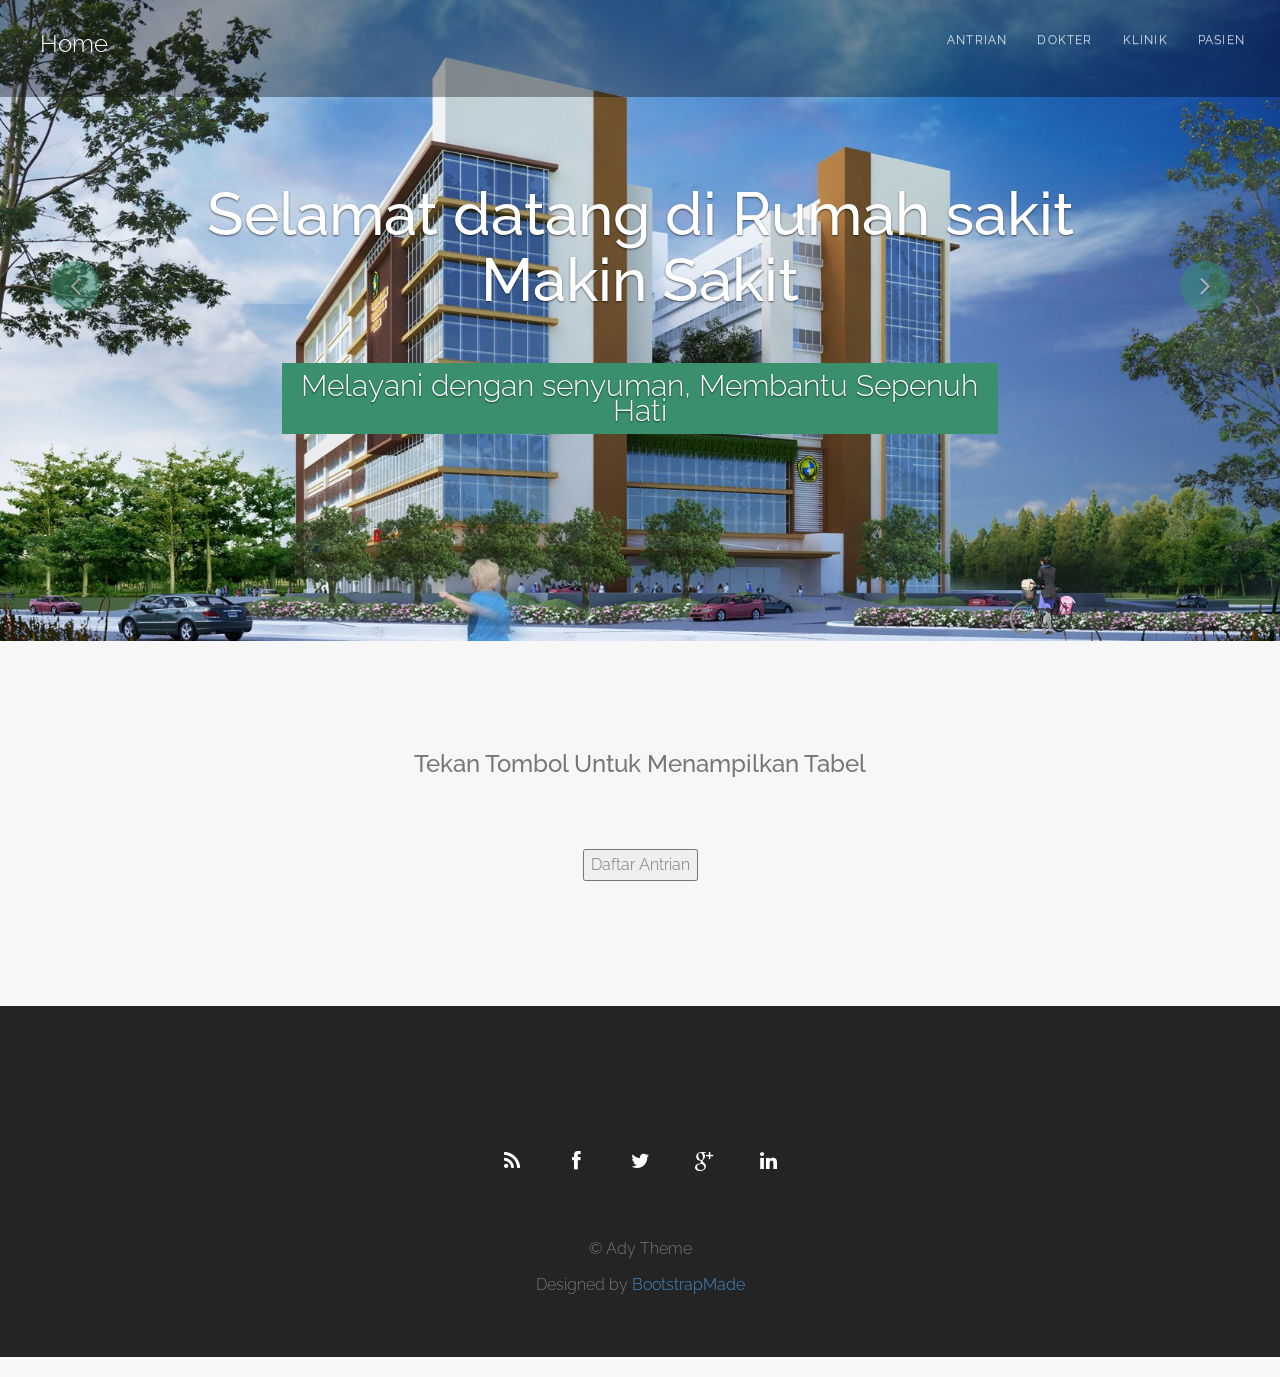
<file: WebRsKu_165314084/web/antrian.html>
<!DOCTYPE html>
<head>
    <!-- BASICS  seting judul -->
    <meta charset="utf-8">
    <meta http-equiv="X-UA-Compatible" content="IE=edge,chrome=1">
    <title>Rumah Sakit Makin Sakit</title>
    <meta name="description" content="">
    <meta name="viewport" content="width=device-width, initial-scale=1.0">
    <link rel="stylesheet" type="text/css" href="css/isotope.css" media="screen" />
    <link rel="stylesheet" href="js/fancybox/jquery.fancybox.css" type="text/css" media="screen" />
    <link rel="stylesheet" href="css/bootstrap.css">
    <link rel="stylesheet" href="css/bootstrap-theme.css">
    <link href="css/responsive-slider.css" rel="stylesheet">
    <link rel="stylesheet" href="css/animate.css">
    <link rel="stylesheet" href="css/style.css">

    <style>
        table {
            font-family: arial, sans-serif;
            border-collapse: collapse;
            width: 100%;
        }

        td, th {
            border: 1px solid #dddddd;
            text-align: left;
            padding: 4px;
        }

        tr:nth-child(even) {
            background-color: #dddddd;
        }
    </style>
</head>
<!-- Seting menu dan pengaturan untuk pindah-pindah tempat -->
<body onload="checkCookie()">
    <div class="header">
        <section id="header" class="appear">

            <div class="navbar navbar-fixed-top" role="navigation" data-0="line-height:100px; height:100px; background-color:rgba(0,0,0,0.3);" data-300="line-height:60px; height:60px; background-color:rgba(0,0,0,1);">

                <div class="navbar-header">
                    <button type="button" class="navbar-toggle" data-toggle="collapse" data-target=".navbar-collapse">
                        <span class="fa fa-bars color-white"></span>
                    </button>
                    <h1><a class="navbar-brand" href="index.html" data-0="line-height:90px;" data-300="line-height:50px;">Home
                        </a></h1>
                    <!--set Button Menu bar -->      
                </div>
                <div class="navbar-collapse collapse">
                    <ul class="nav navbar-nav" data-0="margin-top:20px;" data-300="margin-top:5px;">
                        <li class="active"><a href="#index"></a></li>
                        <li class="dropdown">
                            <a class="dropdown-toggle" href="#" id="navbardrop" data-toggle="dropdown">
                                Antrian
                            </a>
                            <div class="dropdown-menu">
                                <a href="antrian.html">Daftar Antrian</a>
                                <br></br>
                                <a href="tambahAntrian.html">Tambah Antrian</a>
                            </div>

                        <li class="dropdown">
                            <a class="dropdown-toggle" href="#" id="navbardrop" data-toggle="dropdown">
                                Dokter  
                            </a>
                            <div class="dropdown-menu">
                                <a href="Dokter.html">Daftar Dokter</a>
                                <br></br>
                                <a href="tambahDokter.html">Tambah Dokter</a>
                            </div>

                        <li class="dropdown">
                            <a class="dropdown-toggle" href="#" id="navbardrop" data-toggle="dropdown">
                                Klinik  
                            </a>
                            <div class="dropdown-menu">
                                <a href="Klinik.html">Daftar Klinik</a>                            
                                <br></br>
                                <a href="tambahKlinik.html">Tambah Klinik</a>
                            </div>

                        <li class="dropdown">
                            <a class="dropdown-toggle" href="#" id="navbardrop" data-toggle="dropdown">
                                Pasien  
                            </a>
                            <div class="dropdown-menu">
                                <a href="Pasien.html">Daftar Pasien</a>
                                <br></br>

                                <a href="tambahPasien.html"> Tambah Pasien</a>
                            </div>
                        <li id="logout"></li>

                    </ul>
                </div>
                <!--/. mengatur navbar-collapse -->
            </div>
        </section>
    </div>

    <!-- Mengatur slide show atau pergantian gambar dan durasi pergantian -->
    <div class="slider">
        <div id="about-slider">
            <div id="carousel-slider" class="carousel slide" data-ride="carousel">
                <!-- Indicators -->
                <ol class="carousel-indicators visible-xs">
                    <li data-target="#carousel-slider" data-slide-to="0" class="active"></li>
                    <li data-target="#carousel-slider" data-slide-to="1"></li>
                    <li data-target="#carousel-slider" data-slide-to="2"></li>
                </ol>
                <!-- memasukan gambar pada slide pertama -->
                <div class="carousel-inner">
                    <div class="item active">
                        <img src="img/rs1.jpg" class="img-responsive" alt="">
                        <div class="carousel-caption">
                            <div class="wow fadeInUp" data-wow-offset="0" data-wow-delay="0.3s">
                                <h2><span>Selamat datang di Rumah sakit Makin Sakit</span></h2>
                            </div>
                            <div class="col-md-10 col-md-offset-1">
                                <div class="wow fadeInUp" data-wow-offset="0" data-wow-delay="0.6s">
                                    <p>Melayani dengan senyuman, Membantu Sepenuh Hati</p>
                                </div>
                            </div>
                            <div class="wow fadeInUp" data-wow-offset="0" data-wow-delay="0.9s">
                                <form class="form-inline">
                                    <div class="form-group">
                                    </div>
                                    <div class="form-group">
                                    </div>
                                </form>
                            </div>
                        </div>
                    </div>
                    <!-- mengatur gambar ke2 dalam slide 1 -->

                    <div class="item">
                        <img src="img/rs2.jpg" class="img-responsive" alt="">
                        <div class="carousel-caption">
                            <div class="wow fadeInUp" data-wow-offset="0" data-wow-delay="1.0s">
                                <h2>Kami Siap Membantu anda</h2>
                            </div>
                            <div class="col-md-10 col-md-offset-1">
                                <div class="wow fadeInUp" data-wow-offset="0" data-wow-delay="0.6s">
                                    <p>Membuat anda jauh lebih dekat dengan tenaga medis kami</p>
                                </div>
                            </div>
                            <div class="wow fadeInUp" data-wow-offset="0" data-wow-delay="1.6s">
                                <form class="form-inline">
                                    <div class="form-group">
                                    </div>
                                    <div class="form-group">
                                    </div>
                                </form>
                            </div>
                        </div>
                    </div>
                </div>
                <a class="left carousel-control hidden-xs" href="#carousel-slider" data-slide="prev">
                    <i class="fa fa-angle-left"></i>
                </a>

                <a class=" right carousel-control hidden-xs" href="#carousel-slider" data-slide="next">
                    <i class="fa fa-angle-right"></i>
                </a>
            </div>
            <!--/#carousel-slider-->
        </div>
        <!--/#about-slider-->
    </div>
    <!--/#slider-->

    <div>
    </div>
    <!-- Page Content -->
    <section id="section-contact" class="section appear clearfix">
        <div class="container">

            <div class="row mar-bot40">
                <div class="col-md-offset-3 col-md-6">
                    <div class="section-header">
                        <center><h3> Tekan Tombol Untuk Menampilkan Tabel</h3></center>
                        <br></br>

                        <center><button type="button" onclick="loadDoc()" id="btn">Daftar Antrian</button><br><br></center>

                        <div id="id01"></div>
                        <script src="js/Script.js"></script>
                        <script>
                            function loadDoc() {
                                var xmlhttp = new XMLHttpRequest();

                                var url = "http://202.94.83.190:8080/165314084RSKu/webresources/Antrian";

                                xmlhttp.onreadystatechange = function () {
                                    if (this.readyState == 4 && this.status == 200) {
                                        myFunction(this.responseText);
                                    }
                                }
                                xmlhttp.open("GET", url, true);
                                xmlhttp.send();

                                function myFunction(response) {
                                    var arr = JSON.parse(response);
                                    var i;
                                    var out = "<center><table align='center' style='width: 60%;' border='1'> <tr><td>ID</td><td>tanggal</td>\n\
                                                <td>noRm</td><td>nama</td><td>alamat</td><td>namaKlinik</td></tr></center>";

                                    for (i = 0; i < arr.length; i++) {
                                        out += "<tr><td>" +
                                                arr[i].id +
                                                "</td><td>" +
                                                arr[i].tanggal +
                                                "</td><td>" +
                                                arr[i].noRm +
                                                "</td><td>" +
                                                arr[i].nama +
                                                "</td><td>" +
                                                arr[i].alamat +
                                                "</td><td>" +
                                                arr[i].namaKlinik;

                                    }
                                    out += "</table>";
                                    document.getElementById("id01").innerHTML = out;
                                }
                            }
                        </script>
                        </article>
                    </div>
                    <!-- /.card -->
                    <!-- /.card -->
                </div>
                <!-- /.col-lg-9 -->
            </div>
        </div>
        <!-- /.container -->
    </section>
    <section id="footer" class="section footer">
        <div class="container">
            <div class="row animated opacity mar-bot0" data-andown="fadeIn" data-animation="animation">
                <div class="col-sm-12 align-center">
                    <ul class="social-network social-circle">
                        <li><a href="#" class="icoRss" title="Rss"><i class="fa fa-rss"></i></a></li>
                        <li><a href="#" class="icoFacebook" title="Facebook"><i class="fa fa-facebook"></i></a></li>
                        <li><a href="#" class="icoTwitter" title="Twitter"><i class="fa fa-twitter"></i></a></li>
                        <li><a href="#" class="icoGoogle" title="Google +"><i class="fa fa-google-plus"></i></a></li>
                        <li><a href="#" class="icoLinkedin" title="Linkedin"><i class="fa fa-linkedin"></i></a></li>
                    </ul>
                </div>
            </div>

            <div class="row align-center copyright">
                <div class="col-sm-12">
                    <p>&copy; Ady Theme</p>
                    <div class="credits">

                        Designed by <a href="https://bootstrapmade.com/">BootstrapMade</a>
                    </div>
                </div>
            </div>
        </div>

    </section>

    <!-- Bootstrap core JavaScript -->
    <a href="#header" class="scrollup"><i class="fa fa-chevron-up"></i></a>
    <script src="js/modernizr-2.6.2-respond-1.1.0.min.js"></script>
    <script src="js/jquery.js"></script>
    <script src="js/jquery.easing.1.3.js"></script>
    <script src="js/bootstrap.min.js"></script>
    <script src="js/jquery.isotope.min.js"></script>
    <script src="js/jquery.nicescroll.min.js"></script>
    <script src="js/fancybox/jquery.fancybox.pack.js"></script>
    <script src="js/skrollr.min.js"></script>
    <script src="js/jquery.scrollTo.js"></script>
    <script src="js/jquery.localScroll.js"></script>
    <script src="js/stellar.js"></script>
    <script src="js/responsive-slider.js"></script>
    <script src="js/jquery.appear.js"></script>
    <script src="js/grid.js"></script>
    <script src="js/main.js"></script>
    <script src="js/wow.min.js"></script>
    <script>
                            wow = new WOW({}).init();
    </script>
    <script src="contactform/contactform.js"></script>
</body>
</html>
</file>
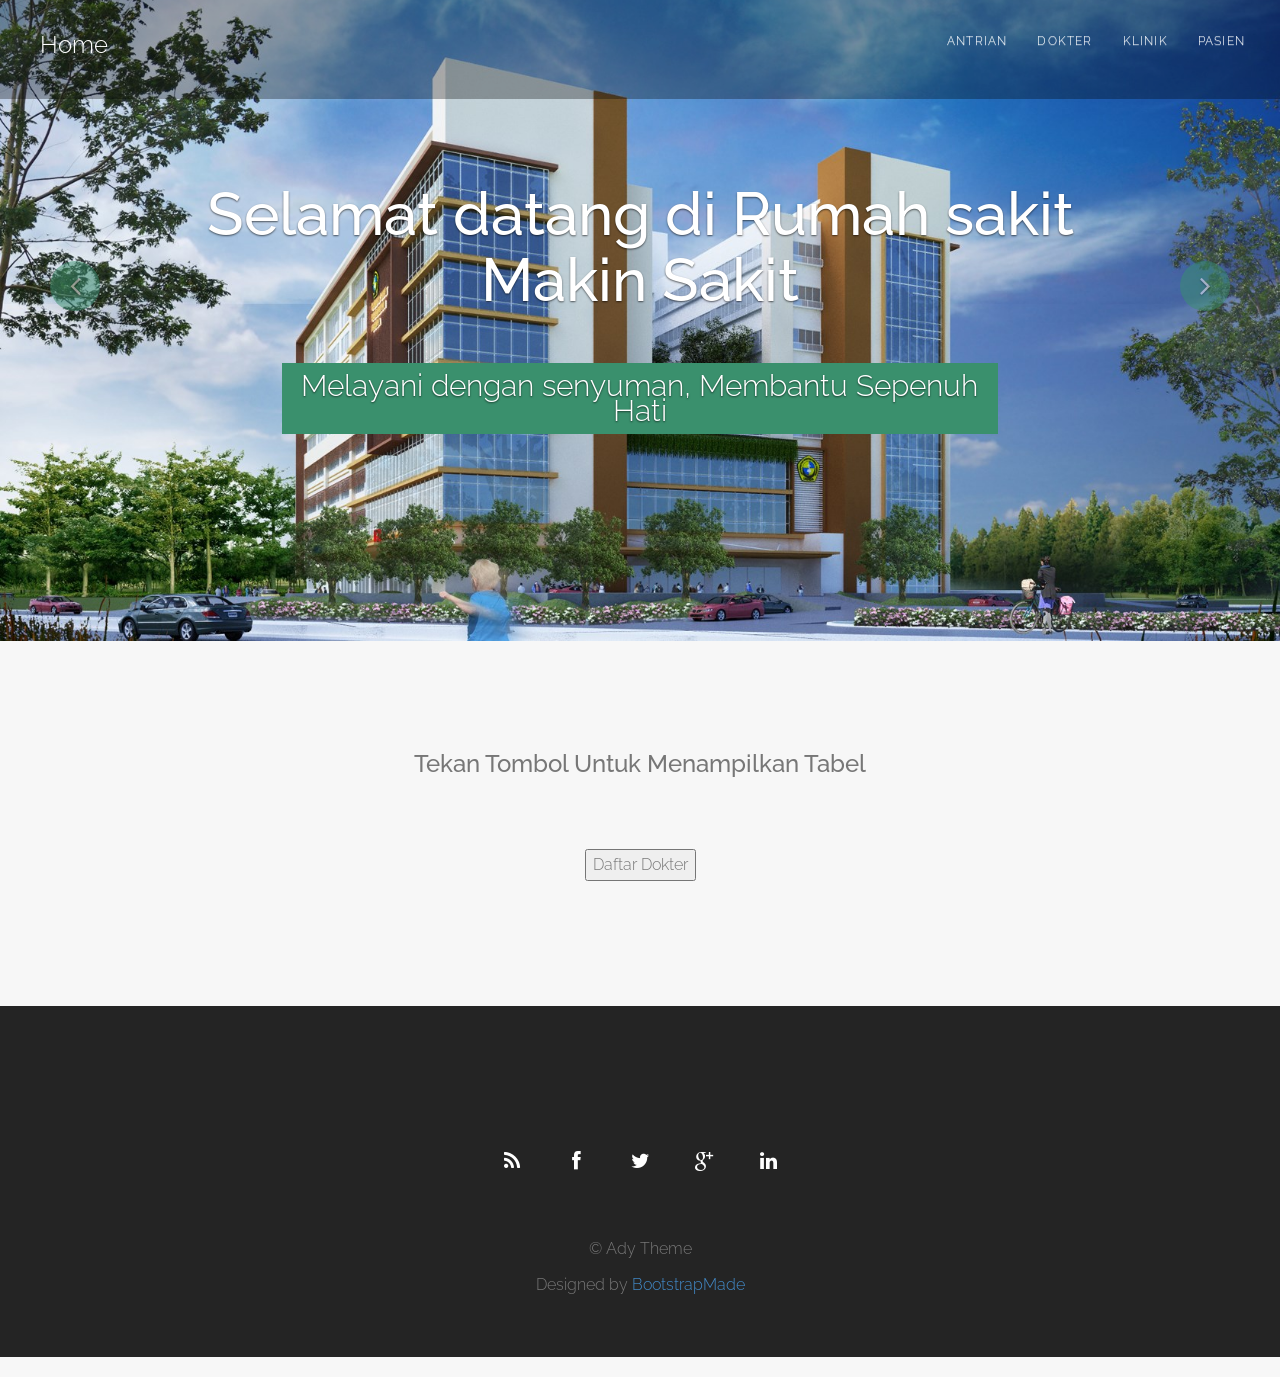
<file: WebRsKu_165314084/web/Dokter.html>
<!DOCTYPE html>
<head>
    <!-- BASICS  seting judul -->
    <meta charset="utf-8">
    <meta http-equiv="X-UA-Compatible" content="IE=edge,chrome=1">
    <title>Rumah Sakit Makin Sakit</title>
    <meta name="description" content="">
    <meta name="viewport" content="width=device-width, initial-scale=1.0">
    <link rel="stylesheet" type="text/css" href="css/isotope.css" media="screen" />
    <link rel="stylesheet" href="js/fancybox/jquery.fancybox.css" type="text/css" media="screen" />
    <link rel="stylesheet" href="css/bootstrap.css">
    <link rel="stylesheet" href="css/bootstrap-theme.css">
    <link href="css/responsive-slider.css" rel="stylesheet">
    <link rel="stylesheet" href="css/animate.css">
    <link rel="stylesheet" href="css/style.css">

    <style>
        table {
            font-family: arial, sans-serif;
            border-collapse: collapse;
            width: 100%;
        }

        td, th {
            border: 1px solid #dddddd;
            text-align: left;
            padding: 4px;
        }

        tr:nth-child(even) {
            background-color: #dddddd;
        }
    </style>
</head>
<!-- Seting menu dan pengaturan untuk pindah-pindah tempat -->
<body onload="checkCookie()">
    <div class="header">
        <section id="header" class="appear">

            <div class="navbar navbar-fixed-top" role="navigation" data-0="line-height:100px; height:100px; background-color:rgba(0,0,0,0.3);" data-300="line-height:60px; height:60px; background-color:rgba(0,0,0,1);">

                <div class="navbar-header">
                    <button type="button" class="navbar-toggle" data-toggle="collapse" data-target=".navbar-collapse">
                        <span class="fa fa-bars color-white"></span>
                    </button>
                    <h1><a class="navbar-brand" href="index.html" data-0="line-height:90px;" data-300="line-height:50px;">Home
                        </a></h1>
                    <!--set Button Menu bar -->      
                </div>
                <div class="navbar-collapse collapse">
                    <ul class="nav navbar-nav" data-0="margin-top:20px;" data-300="margin-top:5px;">
                        <li class="active"><a href="#index"></a></li>

                        <li class="dropdown">
                            <a class="dropdown-toggle" href="#" id="navbardrop" data-toggle="dropdown">
                                Antrian
                            </a>
                            <div class="dropdown-menu">
                                <a href="antrian.html">Daftar Antrian</a>
                                <br></br>
                                <a href="tambahAntrian.html">Tambah Antrian</a>
                            </div>

                        <li class="dropdown">
                            <a class="dropdown-toggle" href="#" id="navbardrop" data-toggle="dropdown">
                                Dokter  
                            </a>
                            <div class="dropdown-menu">
                                <a href="Dokter.html">Daftar Dokter</a>
                                <br></br>
                                <a href="tambahDokter.html">Tambah Dokter</a>
                            </div>

                        <li class="dropdown">
                            <a class="dropdown-toggle" href="#" id="navbardrop" data-toggle="dropdown">
                                Klinik  
                            </a>
                            <div class="dropdown-menu">
                                <a href="Klinik.html">Daftar Klinik</a>                            
                                <br></br>
                                <a href="tambahKlinik.html">Tambah Klinik</a>
                            </div>

                        <li class="dropdown">
                            <a class="dropdown-toggle" href="#" id="navbardrop" data-toggle="dropdown">
                                Pasien  
                            </a>
                            <div class="dropdown-menu">
                                <a href="Pasien.html">Daftar Pasien</a>
                                <br></br>
                                <a href="tambahPasien.html"> Tambah Pasien</a>
                            </div>
                        <li id="logout"></li>


                    </ul>
                </div>
                <!--/. mengatur navbar-collapse -->
            </div>
        </section>
    </div>

    <!-- Mengatur slide show atau pergantian gambar dan durasi pergantian -->
    <div class="slider">
        <div id="about-slider">
            <div id="carousel-slider" class="carousel slide" data-ride="carousel">
                <!-- Indicators -->
                <ol class="carousel-indicators visible-xs">
                    <li data-target="#carousel-slider" data-slide-to="0" class="active"></li>
                    <li data-target="#carousel-slider" data-slide-to="1"></li>
                    <li data-target="#carousel-slider" data-slide-to="2"></li>
                </ol>
                <!-- memasukan gambar pada slide pertama -->
                <div class="carousel-inner">
                    <div class="item active">
                        <img src="img/rs1.jpg" class="img-responsive" alt="">
                        <div class="carousel-caption">
                            <div class="wow fadeInUp" data-wow-offset="0" data-wow-delay="0.3s">
                                <h2><span>Selamat datang di Rumah sakit Makin Sakit</span></h2>
                            </div>
                            <div class="col-md-10 col-md-offset-1">
                                <div class="wow fadeInUp" data-wow-offset="0" data-wow-delay="0.6s">
                                    <p>Melayani dengan senyuman, Membantu Sepenuh Hati</p>
                                </div>
                            </div>
                            <div class="wow fadeInUp" data-wow-offset="0" data-wow-delay="0.9s">
                                <form class="form-inline">
                                    <div class="form-group">
                                    </div>
                                    <div class="form-group">
                                    </div>
                                </form>
                            </div>
                        </div>
                    </div>
                    <!-- mengatur gambar ke2 dalam slide 1 -->

                    <div class="item">
                        <img src="img/rs2.jpg" class="img-responsive" alt="">
                        <div class="carousel-caption">
                            <div class="wow fadeInUp" data-wow-offset="0" data-wow-delay="1.0s">
                                <h2>Kami Siap Membantu anda</h2>
                            </div>
                            <div class="col-md-10 col-md-offset-1">
                                <div class="wow fadeInUp" data-wow-offset="0" data-wow-delay="0.6s">
                                    <p>Membuat anda jauh lebih dekat dengan tenaga medis kami</p>
                                </div>
                            </div>
                            <div class="wow fadeInUp" data-wow-offset="0" data-wow-delay="1.6s">
                                <form class="form-inline">
                                    <div class="form-group">
                                    </div>
                                    <div class="form-group">
                                    </div>
                                </form>
                            </div>
                        </div>
                    </div>
                </div>
                <a class="left carousel-control hidden-xs" href="#carousel-slider" data-slide="prev">
                    <i class="fa fa-angle-left"></i>
                </a>

                <a class=" right carousel-control hidden-xs" href="#carousel-slider" data-slide="next">
                    <i class="fa fa-angle-right"></i>
                </a>
            </div>
            <!--/#carousel-slider-->
        </div>
        <!--/#about-slider-->
    </div>
    <!--/#slider-->

    <div>
    </div>
    <!-- Page Content -->
    <section id="section-contact" class="section appear clearfix">
        <div class="container">

            <div class="row mar-bot40">
                <div class="col-md-offset-3 col-md-6">
                    <div class="section-header">
                         <center><h3> Tekan Tombol Untuk Menampilkan Tabel</h3></center>
                        <br></br>
                       

                        <center><button type="button" onclick="loadDoc()" id="btn">Daftar Dokter</button><br><br></center>

                        <div id="id01"></div>
                        <script src="js/Script.js"></script>
                        <script>
                            function loadDoc() {
                                var xmlhttp = new XMLHttpRequest();

                                var url = "http://202.94.83.190:8080/165314084RSKu/webresources/dokter";

                                xmlhttp.onreadystatechange = function () {
                                    if (this.readyState == 4 && this.status == 200) {
                                        myFunction(this.responseText);
                                    }
                                }
                                xmlhttp.open("GET", url, true);
                                xmlhttp.send();

                                function myFunction(response) {
                                    var arr = JSON.parse(response);
                                    var i;
                                    var out = "<center><table align='center' style='width: 60%;' border='1'> <tr><td>ID Dokter</td><td>Nama Dokter</td><td>Spesialisasi Dokter</td></tr></center>";

                                    for (i = 0; i < arr.length; i++) {
                                        out += "<tr><td>" +
                                                arr[i].id +
                                                "</td><td>" +
                                                arr[i].nama +
                                                "</td><td>" +
                                                arr[i].spesialis;

                                    }
                                    out += "</table>";
                                    document.getElementById("id01").innerHTML = out;
                                }
                            }
                        </script>
                        </article>
                    </div>
                    <!-- /.card -->
                    <!-- /.card -->
                </div>
                <!-- /.col-lg-9 -->
            </div>
        </div>
        <!-- /.container -->
    </section>
    <section id="footer" class="section footer">
        <div class="container">
            <div class="row animated opacity mar-bot0" data-andown="fadeIn" data-animation="animation">
                <div class="col-sm-12 align-center">
                    <ul class="social-network social-circle">
                        <li><a href="#" class="icoRss" title="Rss"><i class="fa fa-rss"></i></a></li>
                        <li><a href="#" class="icoFacebook" title="Facebook"><i class="fa fa-facebook"></i></a></li>
                        <li><a href="#" class="icoTwitter" title="Twitter"><i class="fa fa-twitter"></i></a></li>
                        <li><a href="#" class="icoGoogle" title="Google +"><i class="fa fa-google-plus"></i></a></li>
                        <li><a href="#" class="icoLinkedin" title="Linkedin"><i class="fa fa-linkedin"></i></a></li>
                    </ul>
                </div>
            </div>

            <div class="row align-center copyright">
                <div class="col-sm-12">
                    <p>&copy; Ady Theme</p>
                    <div class="credits">

                        Designed by <a href="https://bootstrapmade.com/">BootstrapMade</a>
                    </div>
                </div>
            </div>
        </div>

    </section>

    <!-- Bootstrap core JavaScript -->
    <a href="#header" class="scrollup"><i class="fa fa-chevron-up"></i></a>
    <script src="js/modernizr-2.6.2-respond-1.1.0.min.js"></script>
    <script src="js/jquery.js"></script>
    <script src="js/jquery.easing.1.3.js"></script>
    <script src="js/bootstrap.min.js"></script>
    <script src="js/jquery.isotope.min.js"></script>
    <script src="js/jquery.nicescroll.min.js"></script>
    <script src="js/fancybox/jquery.fancybox.pack.js"></script>
    <script src="js/skrollr.min.js"></script>
    <script src="js/jquery.scrollTo.js"></script>
    <script src="js/jquery.localScroll.js"></script>
    <script src="js/stellar.js"></script>
    <script src="js/responsive-slider.js"></script>
    <script src="js/jquery.appear.js"></script>
    <script src="js/grid.js"></script>
    <script src="js/main.js"></script>
    <script src="js/wow.min.js"></script>
    <script>
            wow = new WOW({}).init();
    </script>
    <script src="contactform/contactform.js"></script>
</body>
</html>
</file>
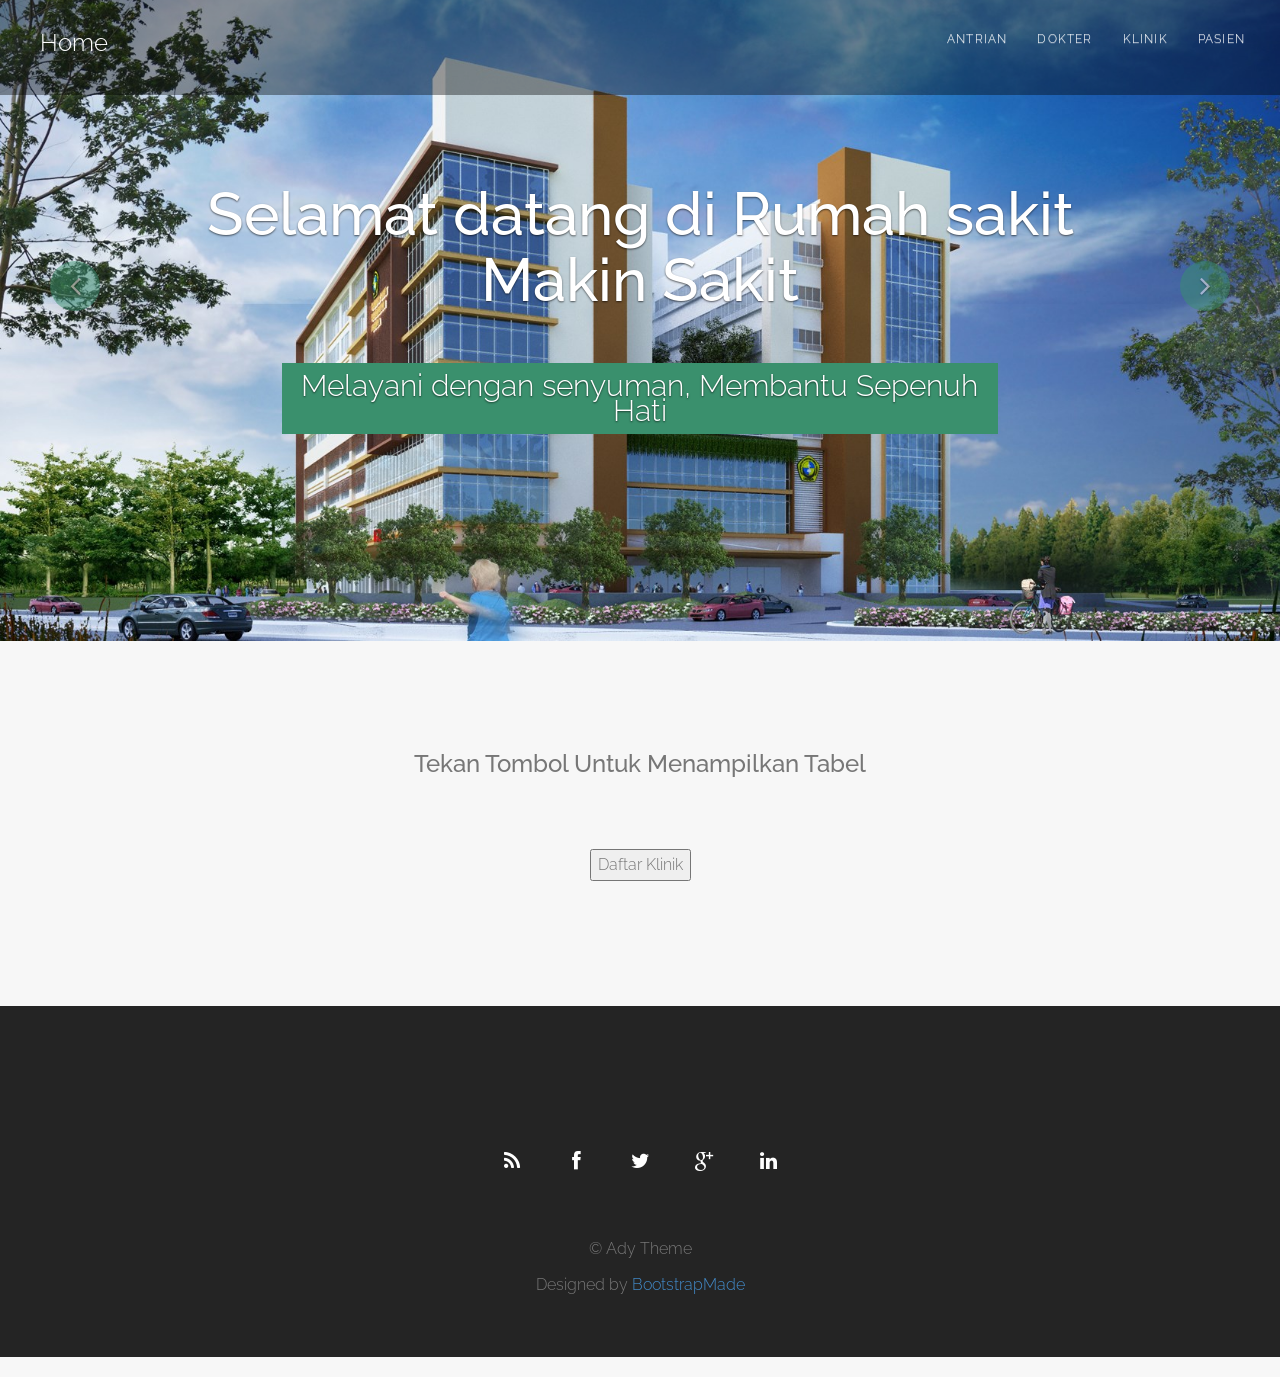
<file: WebRsKu_165314084/web/Klinik.html>
<!DOCTYPE html>
<head>
    <!-- BASICS  seting judul -->
    <meta charset="utf-8">
    <meta http-equiv="X-UA-Compatible" content="IE=edge,chrome=1">
    <title>Rumah Sakit Makin Sakit</title>
    <meta name="description" content="">
    <meta name="viewport" content="width=device-width, initial-scale=1.0">
    <link rel="stylesheet" type="text/css" href="css/isotope.css" media="screen" />
    <link rel="stylesheet" href="js/fancybox/jquery.fancybox.css" type="text/css" media="screen" />
    <link rel="stylesheet" href="css/bootstrap.css">
    <link rel="stylesheet" href="css/bootstrap-theme.css">
    <link href="css/responsive-slider.css" rel="stylesheet">
    <link rel="stylesheet" href="css/animate.css">
    <link rel="stylesheet" href="css/style.css">

    <style>
        table {
            font-family: arial, sans-serif;
            border-collapse: collapse;
            width: 100%;
        }

        td, th {
            border: 1px solid #dddddd;
            text-align: left;
            padding: 4px;
        }

        tr:nth-child(even) {
            background-color: #dddddd;
        }
    </style>
</head>
<!-- Seting menu dan pengaturan untuk pindah-pindah tempat -->
<body onload="checkCookie()">
    <div class="header">
        <section id="header" class="appear">

            <div class="navbar navbar-fixed-top" role="navigation" data-0="line-height:100px; height:100px; background-color:rgba(0,0,0,0.3);" data-300="line-height:60px; height:60px; background-color:rgba(0,0,0,1);">

                <div class="navbar-header">
                    <button type="button" class="navbar-toggle" data-toggle="collapse" data-target=".navbar-collapse">
                        <span class="fa fa-bars color-white"></span>
                    </button>
                    <h1><a class="navbar-brand" href="index.html" data-0="line-height:90px;" data-300="line-height:50px;">Home
                        </a></h1>
                    <!--set Button Menu bar -->      
                </div>
                <div class="navbar-collapse collapse">
                    <ul class="nav navbar-nav" data-0="margin-top:20px;" data-300="margin-top:5px;">
                        <li class="active"><a href="#index"></a></li>
                         <li class="dropdown">
                            <a class="dropdown-toggle" href="#" id="navbardrop" data-toggle="dropdown">
                                Antrian
                            </a>
                            <div class="dropdown-menu">
                                <a href="antrian.html">Daftar Antrian</a>
                                <br></br>
                                <a href="tambahAntrian.html">Tambah Antrian</a>
                            </div>

                        <li class="dropdown">
                            <a class="dropdown-toggle" href="#" id="navbardrop" data-toggle="dropdown">
                                Dokter  
                            </a>
                            <div class="dropdown-menu">
                                <a href="Dokter.html">Daftar Dokter</a>
                                <br></br>
                                <a href="tambahDokter.html">Tambah Dokter</a>
                            </div>

                        <li class="dropdown">
                            <a class="dropdown-toggle" href="#" id="navbardrop" data-toggle="dropdown">
                                Klinik  
                            </a>
                            <div class="dropdown-menu">
                                <a href="Klinik.html">Daftar Klinik</a>                            
                                <br></br>
                                <a href="tambahKlinik.html">Tambah Klinik</a>
                            </div>

                        <li class="dropdown">
                            <a class="dropdown-toggle" href="#" id="navbardrop" data-toggle="dropdown">
                                Pasien  
                            </a>
                            <div class="dropdown-menu">
                                <a href="Pasien.html">Daftar Pasien</a>
                                <br></br>
                                
                                <a href="tambahPasien.html"> Tambah Pasien</a>
                            </div>

   <li id="logout"></li>
                  

                    </ul>
                </div>
                <!--/. mengatur navbar-collapse -->
            </div>
        </section>
    </div>

    <!-- Mengatur slide show atau pergantian gambar dan durasi pergantian -->
    <div class="slider">
        <div id="about-slider">
            <div id="carousel-slider" class="carousel slide" data-ride="carousel">
                <!-- Indicators -->
                <ol class="carousel-indicators visible-xs">
                    <li data-target="#carousel-slider" data-slide-to="0" class="active"></li>
                    <li data-target="#carousel-slider" data-slide-to="1"></li>
                    <li data-target="#carousel-slider" data-slide-to="2"></li>
                </ol>
                <!-- memasukan gambar pada slide pertama -->
                <div class="carousel-inner">
                    <div class="item active">
                        <img src="img/rs1.jpg" class="img-responsive" alt="">
                        <div class="carousel-caption">
                            <div class="wow fadeInUp" data-wow-offset="0" data-wow-delay="0.3s">
                                <h2><span>Selamat datang di Rumah sakit Makin Sakit</span></h2>
                            </div>
                            <div class="col-md-10 col-md-offset-1">
                                <div class="wow fadeInUp" data-wow-offset="0" data-wow-delay="0.6s">
                                    <p>Melayani dengan senyuman, Membantu Sepenuh Hati</p>
                                </div>
                            </div>
                            <div class="wow fadeInUp" data-wow-offset="0" data-wow-delay="0.9s">
                                <form class="form-inline">
                                    <div class="form-group">
                                    </div>
                                    <div class="form-group">
                                    </div>
                                </form>
                            </div>
                        </div>
                    </div>
                    <!-- mengatur gambar ke2 dalam slide 1 -->

                    <div class="item">
                        <img src="img/rs2.jpg" class="img-responsive" alt="">
                        <div class="carousel-caption">
                            <div class="wow fadeInUp" data-wow-offset="0" data-wow-delay="1.0s">
                                <h2>Kami Siap Membantu anda</h2>
                            </div>
                            <div class="col-md-10 col-md-offset-1">
                                <div class="wow fadeInUp" data-wow-offset="0" data-wow-delay="0.6s">
                                    <p>Membuat anda jauh lebih dekat dengan tenaga medis kami</p>
                                </div>
                            </div>
                            <div class="wow fadeInUp" data-wow-offset="0" data-wow-delay="1.6s">
                                <form class="form-inline">
                                    <div class="form-group">
                                    </div>
                                    <div class="form-group">
                                    </div>
                                </form>
                            </div>
                        </div>
                    </div>
                </div>
                <a class="left carousel-control hidden-xs" href="#carousel-slider" data-slide="prev">
                    <i class="fa fa-angle-left"></i>
                </a>

                <a class=" right carousel-control hidden-xs" href="#carousel-slider" data-slide="next">
                    <i class="fa fa-angle-right"></i>
                </a>
            </div>
            <!--/#carousel-slider-->
        </div>
        <!--/#about-slider-->
    </div>
    <!--/#slider-->

    <div>
    </div>
    <!-- Page Content -->
    <section id="section-contact" class="section appear clearfix">
        <div class="container">

            <div class="row mar-bot40">
                <div class="col-md-offset-3 col-md-6">
                    <div class="section-header">
                         <center><h3> Tekan Tombol Untuk Menampilkan Tabel</h3></center>
                        <br></br>
                       

                        
                        <center><button type="button" onclick="loadDoc()" id="btn">Daftar Klinik</button><br><br></center>

        <div id="id01"></div>
<script src="js/Script.js"></script>
        <script>
            function loadDoc() {
                var xmlhttp = new XMLHttpRequest();

                var url = "http://202.94.83.190:8080/165314084RSKu/webresources/klinik";

                xmlhttp.onreadystatechange = function () {
                    if (this.readyState == 4 && this.status == 200) {
                        myFunction(this.responseText);
                    }
                }
                xmlhttp.open("GET", url, true);
                xmlhttp.send();

                function myFunction(response) {
                    var arr = JSON.parse(response);
                    var i;
                    var out = "<center><table align='center' style='width: 60%;' border='1'> <tr><td>ID Klinik</td><td>Nama Klinik</td><td>Spesialisasi Klinik</td></tr></center>";

                    for (i = 0; i < arr.length; i++) {
                        out += "<tr><td>" +
                                arr[i].idKlinik +
                                "</td><td>" +
                                arr[i].nama +
                                "</td><td>" +
                                arr[i].spesialis;

                    }
                    out += "<center></table></center>";
                    document.getElementById("id01").innerHTML = out;
                }
            }                        </script>
                        </article>
                    </div>
                    <!-- /.card -->
                    <!-- /.card -->
                </div>
                <!-- /.col-lg-9 -->
            </div>
        </div>
        <!-- /.container -->
    </section>
    <section id="footer" class="section footer">
        <div class="container">
            <div class="row animated opacity mar-bot0" data-andown="fadeIn" data-animation="animation">
                <div class="col-sm-12 align-center">
                    <ul class="social-network social-circle">
                        <li><a href="#" class="icoRss" title="Rss"><i class="fa fa-rss"></i></a></li>
                        <li><a href="#" class="icoFacebook" title="Facebook"><i class="fa fa-facebook"></i></a></li>
                        <li><a href="#" class="icoTwitter" title="Twitter"><i class="fa fa-twitter"></i></a></li>
                        <li><a href="#" class="icoGoogle" title="Google +"><i class="fa fa-google-plus"></i></a></li>
                        <li><a href="#" class="icoLinkedin" title="Linkedin"><i class="fa fa-linkedin"></i></a></li>
                    </ul>
                </div>
            </div>

            <div class="row align-center copyright">
                <div class="col-sm-12">
                    <p>&copy; Ady Theme</p>
                    <div class="credits">

                        Designed by <a href="https://bootstrapmade.com/">BootstrapMade</a>
                    </div>
                </div>
            </div>
        </div>

    </section>

    <!-- Bootstrap core JavaScript -->
    <a href="#header" class="scrollup"><i class="fa fa-chevron-up"></i></a>
    <script src="js/modernizr-2.6.2-respond-1.1.0.min.js"></script>
    <script src="js/jquery.js"></script>
    <script src="js/jquery.easing.1.3.js"></script>
    <script src="js/bootstrap.min.js"></script>
    <script src="js/jquery.isotope.min.js"></script>
    <script src="js/jquery.nicescroll.min.js"></script>
    <script src="js/fancybox/jquery.fancybox.pack.js"></script>
    <script src="js/skrollr.min.js"></script>
    <script src="js/jquery.scrollTo.js"></script>
    <script src="js/jquery.localScroll.js"></script>
    <script src="js/stellar.js"></script>
    <script src="js/responsive-slider.js"></script>
    <script src="js/jquery.appear.js"></script>
    <script src="js/grid.js"></script>
    <script src="js/main.js"></script>
    <script src="js/wow.min.js"></script>
    <script>
            wow = new WOW({}).init();
    </script>
    <script src="contactform/contactform.js"></script>
</body>
</html>
</file>
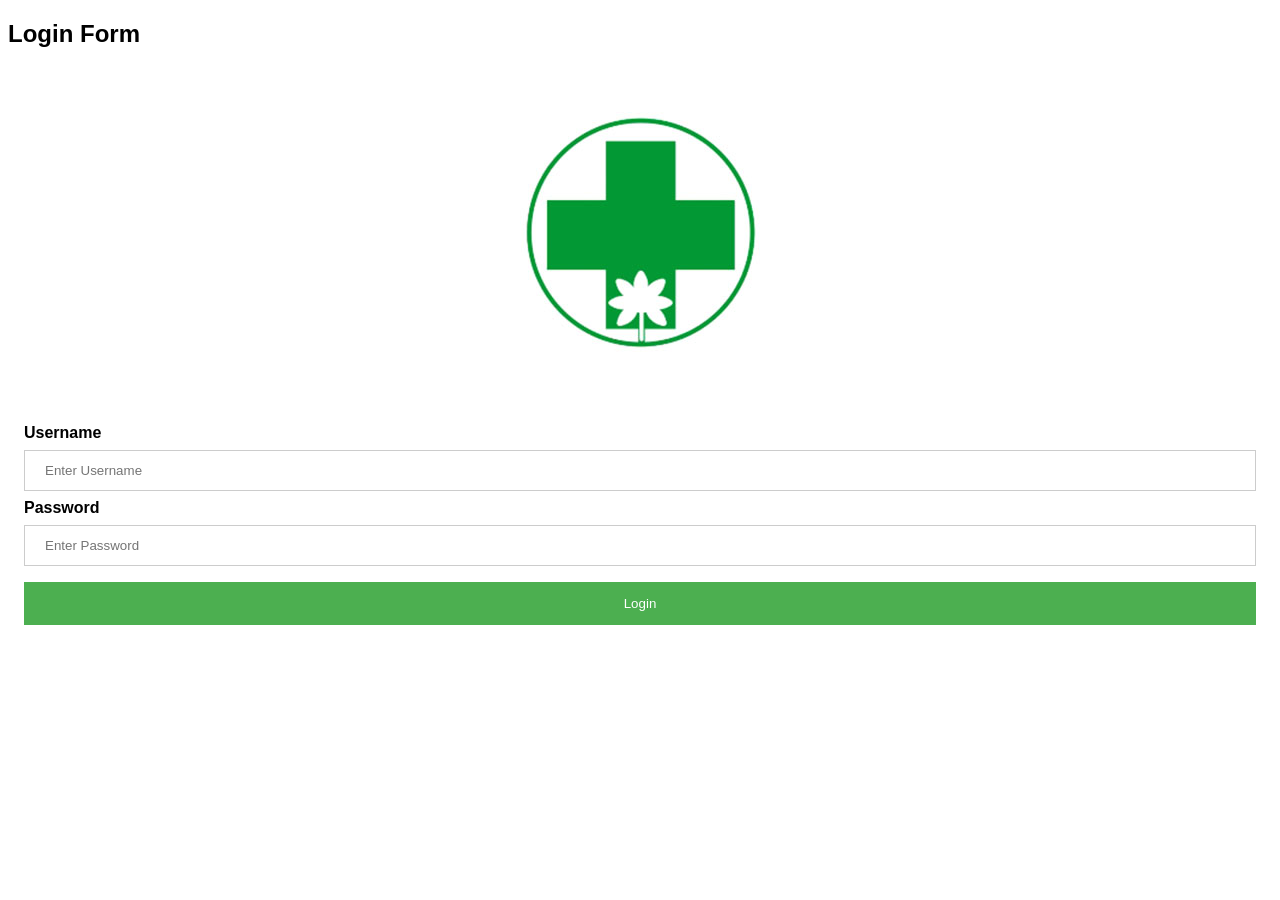
<file: WebRsKu_165314084/web/Login.html>
<!DOCTYPE html>
<html>
    <head>
        <meta name="viewport" content="width=device-width, initial-scale=1">
        <style>
            body {font-family: Arial, Helvetica, sans-serif;}
            form {border: 3px solid #f1f1f1;}

            input[type=text], input[type=password] {
                width: 100%;
                padding: 12px 20px;
                margin: 8px 0;
                display: inline-block;
                border: 1px solid #ccc;
                box-sizing: border-box;
            }

            button {
                background-color: #4CAF50;
                color: white;
                padding: 14px 20px;
                margin: 8px 0;
                border: none;
                cursor: pointer;
                width: 100%;
            }

            button:hover {
                opacity: 0.8;
            }

            .cancelbtn {
                width: auto;
                padding: 10px 18px;
                background-color: #f44336;
            }

            .imgcontainer {
                text-align: center;
                margin: 24px 0 12px 0;
            }

            img.avatar {
                width: 40%;
                border-radius: 50%;
            }

            .container {
                padding: 16px;
            }

            span.psw {
                float: right;
                padding-top: 16px;
            }

            /* Change styles for span and cancel button on extra small screens */
            @media screen and (max-width: 300px) {
                span.psw {
                    display: block;
                    float: none;
                }
                .cancelbtn {
                    width: 100%;
                }
            }
        </style>
    </head>
    <body>

        <h2>Login Form</h2>
        <div class="imgcontainer">
            <img src="img/rs6.jpg" alt="Avatar">
        </div>
        <div class="container">
            <label for="uname"><b>Username</b></label>
            <input id="uname" type="text" placeholder="Enter Username" name="uname" required>

            <label for="psw"><b>Password</b></label>
            <input id="pass" type="password" placeholder="Enter Password" name="psw" required>

            <button type="submit" onclick="loadDoc()">Login</button>

        </div>


    
    <p id="demo"></p>

    <script>

    function loadDoc() {
        var username = uname.value;
        var password = pass.value;

        var url = 'http://202.94.83.190:8080/165314084RSKu/webresources/user?username=' + username + '&password=' + password;

        var xhttp = new XMLHttpRequest();
        xhttp.onreadystatechange = function () {
            if (this.readyState == 4 && this.status == 200) {
                var user = JSON.parse(this.responseText);
                if (user !== null) {
                    document.cookie = "username="+user.email; 
                    alert("Selamat Telah Berhasil Login")
                    window.open("index.html","_self");
                } else {
                    alert("Login Gagal Cek Kembali Email/Password");
                }


            }
        };
        xhttp.open("GET", url, true);
        xhttp.send();
    }


</script>
</body>
</file>
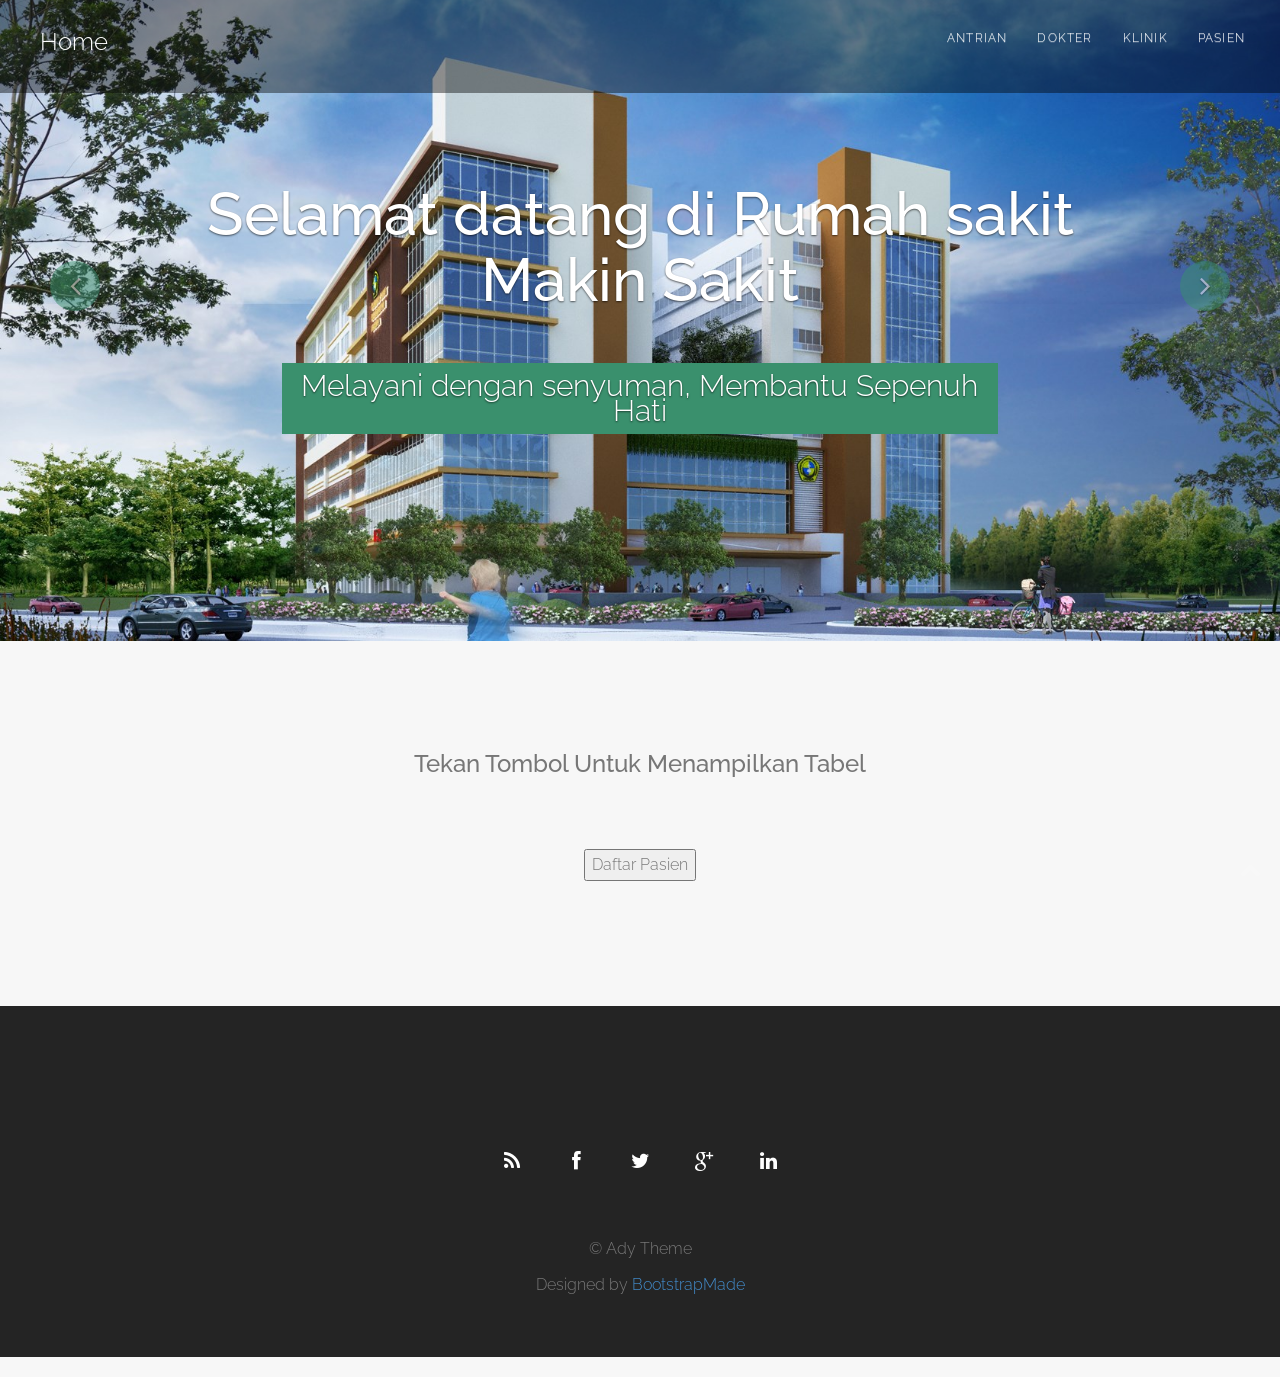
<file: WebRsKu_165314084/web/Pasien.html>
<!DOCTYPE html>
<head>
    <!-- BASICS  seting judul -->
    <meta charset="utf-8">
    <meta http-equiv="X-UA-Compatible" content="IE=edge,chrome=1">
    <title>Rumah Sakit Makin Sakit</title>
    <meta name="description" content="">
    <meta name="viewport" content="width=device-width, initial-scale=1.0">
    <link rel="stylesheet" type="text/css" href="css/isotope.css" media="screen" />
    <link rel="stylesheet" href="js/fancybox/jquery.fancybox.css" type="text/css" media="screen" />
    <link rel="stylesheet" href="css/bootstrap.css">
    <link rel="stylesheet" href="css/bootstrap-theme.css">
    <link href="css/responsive-slider.css" rel="stylesheet">
    <link rel="stylesheet" href="css/animate.css">
    <link rel="stylesheet" href="css/style.css">

    <style>
        table {
            font-family: arial, sans-serif;
            border-collapse: collapse;
            width: 100%;
        }

        td, th {
            border: 1px solid #dddddd;
            text-align: left;
            padding: 4px;
        }

        tr:nth-child(even) {
            background-color: #dddddd;
        }
    </style>
</head>
<!-- Seting menu dan pengaturan untuk pindah-pindah tempat -->
 <body onload="checkCookie()">
    <div class="header">
        <section id="header" class="appear">

            <div class="navbar navbar-fixed-top" role="navigation" data-0="line-height:100px; height:100px; background-color:rgba(0,0,0,0.3);" data-300="line-height:60px; height:60px; background-color:rgba(0,0,0,1);">

                <div class="navbar-header">
                    <button type="button" class="navbar-toggle" data-toggle="collapse" data-target=".navbar-collapse">
                        <span class="fa fa-bars color-white"></span>
                    </button>
                    <h1><a class="navbar-brand" href="index.html" data-0="line-height:90px;" data-300="line-height:50px;">Home
                        </a></h1>
                    <!--set Button Menu bar -->      
                </div>
                <div class="navbar-collapse collapse">
                    <ul class="nav navbar-nav" data-0="margin-top:20px;" data-300="margin-top:5px;">
                        <li class="active"><a href="#index"></a></li>
                                  <li class="dropdown">
                            <a class="dropdown-toggle" href="#" id="navbardrop" data-toggle="dropdown">
                                Antrian
                            </a>
                            <div class="dropdown-menu">
                                <a href="antrian.html">Daftar Antrian</a>
                                <br></br>
                                <a href="tambahAntrian.html">Tambah Antrian</a>
                            </div>

                        <li class="dropdown">
                            <a class="dropdown-toggle" href="#" id="navbardrop" data-toggle="dropdown">
                                Dokter  
                            </a>
                            <div class="dropdown-menu">
                                <a href="Dokter.html">Daftar Dokter</a>
                                <br></br>
                                <a href="tambahDokter.html">Tambah Dokter</a>
                            </div>

                        <li class="dropdown">
                            <a class="dropdown-toggle" href="#" id="navbardrop" data-toggle="dropdown">
                                Klinik  
                            </a>
                            <div class="dropdown-menu">
                                <a href="Klinik.html">Daftar Klinik</a>                            
                                <br></br>
                                <a href="tambahKlinik.html">Tambah Klinik</a>
                            </div>

                        <li class="dropdown">
                            <a class="dropdown-toggle" href="#" id="navbardrop" data-toggle="dropdown">
                                Pasien  
                            </a>
                            <div class="dropdown-menu">
                                <a href="Pasien.html">Daftar Pasien</a>
                                <br></br>
                                
                                <a href="tambahPasien.html"> Tambah Pasien</a>
                            </div>
                            <li id="logout"></li>

                    </ul>
                </div>
                <!--/. mengatur navbar-collapse -->
            </div>
        </section>
    </div>

    <!-- Mengatur slide show atau pergantian gambar dan durasi pergantian -->
    <div class="slider">
        <div id="about-slider">
            <div id="carousel-slider" class="carousel slide" data-ride="carousel">
                <!-- Indicators -->
                <ol class="carousel-indicators visible-xs">
                    <li data-target="#carousel-slider" data-slide-to="0" class="active"></li>
                    <li data-target="#carousel-slider" data-slide-to="1"></li>
                    <li data-target="#carousel-slider" data-slide-to="2"></li>
                </ol>
                <!-- memasukan gambar pada slide pertama -->
                <div class="carousel-inner">
                    <div class="item active">
                        <img src="img/rs1.jpg" class="img-responsive" alt="">
                        <div class="carousel-caption">
                            <div class="wow fadeInUp" data-wow-offset="0" data-wow-delay="0.3s">
                                <h2><span>Selamat datang di Rumah sakit Makin Sakit</span></h2>
                            </div>
                            <div class="col-md-10 col-md-offset-1">
                                <div class="wow fadeInUp" data-wow-offset="0" data-wow-delay="0.6s">
                                    <p>Melayani dengan senyuman, Membantu Sepenuh Hati</p>
                                </div>
                            </div>
                            <div class="wow fadeInUp" data-wow-offset="0" data-wow-delay="0.9s">
                                <form class="form-inline">
                                    <div class="form-group">
                                    </div>
                                    <div class="form-group">
                                    </div>
                                </form>
                            </div>
                        </div>
                    </div>
                    <!-- mengatur gambar ke2 dalam slide 1 -->

                    <div class="item">
                        <img src="img/rs2.jpg" class="img-responsive" alt="">
                        <div class="carousel-caption">
                            <div class="wow fadeInUp" data-wow-offset="0" data-wow-delay="1.0s">
                                <h2>Kami Siap Membantu anda</h2>
                            </div>
                            <div class="col-md-10 col-md-offset-1">
                                <div class="wow fadeInUp" data-wow-offset="0" data-wow-delay="0.6s">
                                    <p>Membuat anda jauh lebih dekat dengan tenaga medis kami</p>
                                </div>
                            </div>
                            <div class="wow fadeInUp" data-wow-offset="0" data-wow-delay="1.6s">
                                <form class="form-inline">
                                    <div class="form-group">
                                    </div>
                                    <div class="form-group">
                                    </div>
                                </form>
                            </div>
                        </div>
                    </div>
                </div>
                <a class="left carousel-control hidden-xs" href="#carousel-slider" data-slide="prev">
                    <i class="fa fa-angle-left"></i>
                </a>

                <a class=" right carousel-control hidden-xs" href="#carousel-slider" data-slide="next">
                    <i class="fa fa-angle-right"></i>
                </a>
            </div>
            <!--/#carousel-slider-->
        </div>
        <!--/#about-slider-->
    </div>
    <!--/#slider-->

    <div>
    </div>
    <!-- Page Content -->
    <section id="section-contact" class="section appear clearfix">
        <div class="container">

            <div class="row mar-bot40">
                <div class="col-md-offset-3 col-md-6">
                    <div class="section-header">
                          <center><h3> Tekan Tombol Untuk Menampilkan Tabel</h3></center>
                        <br></br>

                        <center><button type="button" onclick="loadDoc()" id="btn">Daftar Pasien</button><br><br></center>

                        <div id="id01"></div>
<script src="js/Script.js"></script>

                        <script>

                            function loadDoc() {
                                var xmlhttp = new XMLHttpRequest();


                                var url = "http://202.94.83.190:8080/165314084RSKu/webresources/pasien";

                                xmlhttp.onreadystatechange = function () {
                                    if (this.readyState == 4 && this.status == 200) {
                                        myFunction(this.responseText);
                                    }
                                }
                                xmlhttp.open("GET", url, true);
                                xmlhttp.send();

                                function myFunction(response) {
                                    var arr = JSON.parse(response);
                                    var i;
                                    var out = "<center><table align='center' style='width: 60%;' border='1'> <tr><td>NO Rekam Medis</td><td>Nama</td><td>Alamat</td><td>Tanggal Lahir</td><td>Jenis Kelamin</td></tr></center>";

                                    for (i = 0; i < arr.length; i++) {
                                        out += "<tr><td>" +
                                                arr[i].noRm +
                                                "</td><td>" +
                                                arr[i].nama +
                                                "</td><td>" +
                                                arr[i].alamat +
                                                "</td><td>" +
                                                arr[i].tanggalLahir +
                                                "</td><td>" +
                                                arr[i].kelamin;

                                    }
                                    out += "<center></table></center>";
                                    document.getElementById("id01").innerHTML = out;
                                }
                            }
                        </script>
                        </article>
                    </div>
                    <!-- /.card -->
                    <!-- /.card -->
                </div>
                <!-- /.col-lg-9 -->
            </div>
        </div>
        <!-- /.container -->
    </section>
    <section id="footer" class="section footer">
        <div class="container">
            <div class="row animated opacity mar-bot0" data-andown="fadeIn" data-animation="animation">
                <div class="col-sm-12 align-center">
                    <ul class="social-network social-circle">
                        <li><a href="#" class="icoRss" title="Rss"><i class="fa fa-rss"></i></a></li>
                        <li><a href="#" class="icoFacebook" title="Facebook"><i class="fa fa-facebook"></i></a></li>
                        <li><a href="#" class="icoTwitter" title="Twitter"><i class="fa fa-twitter"></i></a></li>
                        <li><a href="#" class="icoGoogle" title="Google +"><i class="fa fa-google-plus"></i></a></li>
                        <li><a href="#" class="icoLinkedin" title="Linkedin"><i class="fa fa-linkedin"></i></a></li>
                    </ul>
                </div>
            </div>

            <div class="row align-center copyright">
                <div class="col-sm-12">
                    <p>&copy; Ady Theme</p>
                    <div class="credits">

                        Designed by <a href="https://bootstrapmade.com/">BootstrapMade</a>
                    </div>
                </div>
            </div>
        </div>

    </section>

    <!-- Bootstrap core JavaScript -->
    <a href="#header" class="scrollup"><i class="fa fa-chevron-up"></i></a>
    <script src="js/modernizr-2.6.2-respond-1.1.0.min.js"></script>
    <script src="js/jquery.js"></script>
    <script src="js/jquery.easing.1.3.js"></script>
    <script src="js/bootstrap.min.js"></script>
    <script src="js/jquery.isotope.min.js"></script>
    <script src="js/jquery.nicescroll.min.js"></script>
    <script src="js/fancybox/jquery.fancybox.pack.js"></script>
    <script src="js/skrollr.min.js"></script>
    <script src="js/jquery.scrollTo.js"></script>
    <script src="js/jquery.localScroll.js"></script>
    <script src="js/stellar.js"></script>
    <script src="js/responsive-slider.js"></script>
    <script src="js/jquery.appear.js"></script>
    <script src="js/grid.js"></script>
    <script src="js/main.js"></script>
    <script src="js/wow.min.js"></script>
    <script>
            wow = new WOW({}).init();
    </script>
    <script src="contactform/contactform.js"></script>
</body>
</html>
</file>
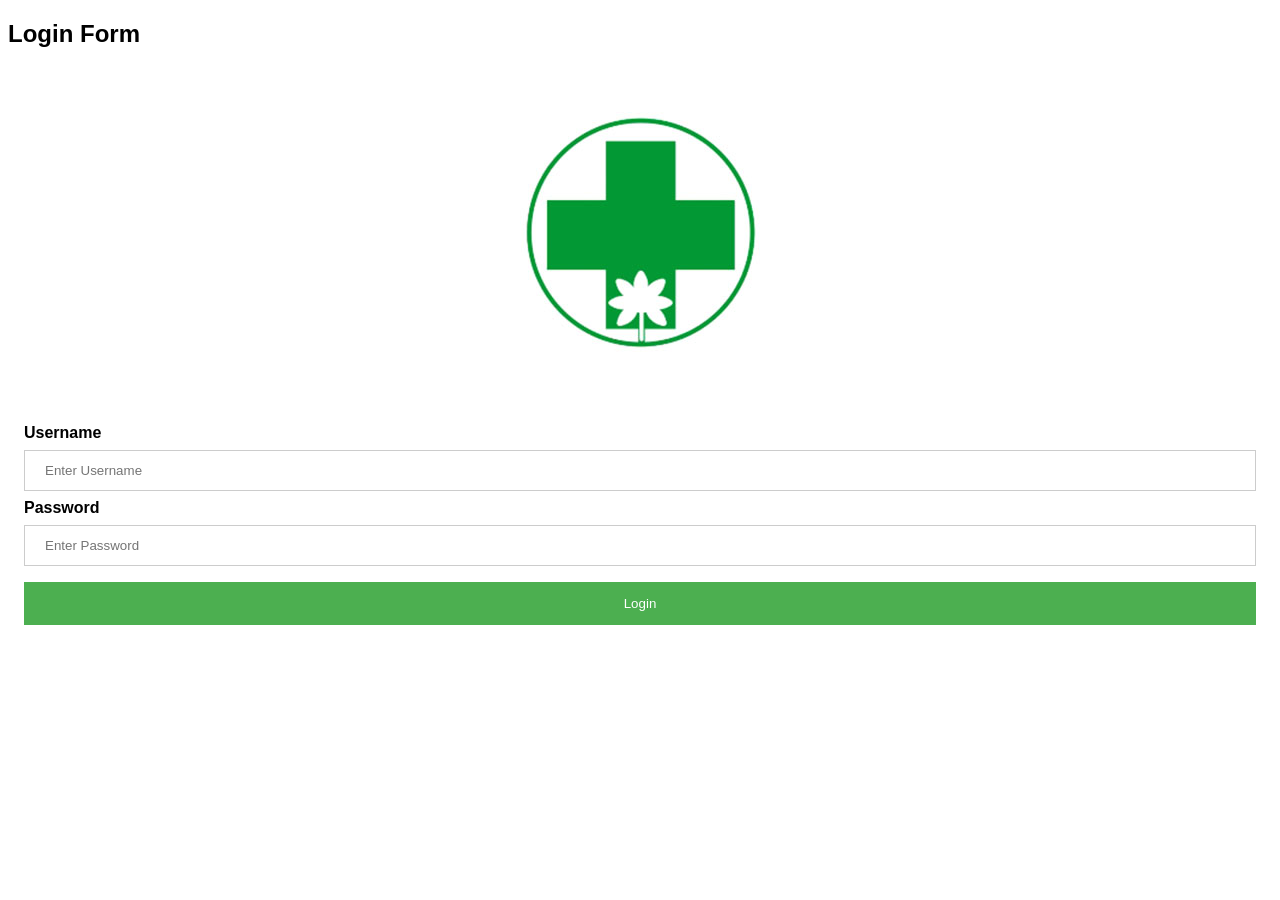
<file: WebRsKu_165314084/web/tambahAntrian.html>
<!DOCTYPE html>
<head>
    <!-- BASICS  seting judul -->
    <meta charset="utf-8">
    <meta http-equiv="X-UA-Compatible" content="IE=edge,chrome=1">
    <title>Rumah Sakit Makin Sakit</title>
    <meta name="description" content="">
    <meta name="viewport" content="width=device-width, initial-scale=1.0">
    <link rel="stylesheet" type="text/css" href="css/isotope.css" media="screen" />
    <link rel="stylesheet" href="js/fancybox/jquery.fancybox.css" type="text/css" media="screen" />
    <link rel="stylesheet" href="css/bootstrap.css">
    <link rel="stylesheet" href="css/bootstrap-theme.css">
    <link href="css/responsive-slider.css" rel="stylesheet">
    <link rel="stylesheet" href="css/animate.css">
    <link rel="stylesheet" href="css/style.css">

    <style>
        table {
            font-family: arial, sans-serif;
            border-collapse: collapse;
            width: 100%;
        }

        td, th {
            border: 1px solid #dddddd;
            text-align: left;
            padding: 4px;
        }

        tr:nth-child(even) {
            background-color: #dddddd;
        }
    </style>
</head>
<!-- Seting menu dan pengaturan untuk pindah-pindah tempat -->
<body onload="checkCookieBeforeLoggedIn()">
    <div class="header">
        <section id="header" class="appear">

            <div class="navbar navbar-fixed-top" role="navigation" data-0="line-height:100px; height:100px; background-color:rgba(0,0,0,0.3);" data-300="line-height:60px; height:60px; background-color:rgba(0,0,0,1);">

                <div class="navbar-header">
                    <button type="button" class="navbar-toggle" data-toggle="collapse" data-target=".navbar-collapse">
                        <span class="fa fa-bars color-white"></span>
                    </button>
                    <h1><a class="navbar-brand" href="index.html" data-0="line-height:90px;" data-300="line-height:50px;">Home
                        </a></h1>
                    <!--set Button Menu bar -->      
                </div>
                <div class="navbar-collapse collapse">
                    <ul class="nav navbar-nav" data-0="margin-top:20px;" data-300="margin-top:5px;">
                        <li class="active"><a href="#index"></a></li>

                        <li class="dropdown">
                            <a class="dropdown-toggle" href="#" id="navbardrop" data-toggle="dropdown">
                                Antrian
                            </a>
                            <div class="dropdown-menu">
                                <a href="antrian.html">Daftar Antrian</a>
                                <br></br>
                                <a href="tambahAntrian.html">Tambah Antrian</a>
                            </div>

                        <li class="dropdown">
                            <a class="dropdown-toggle" href="#" id="navbardrop" data-toggle="dropdown">
                                Dokter  
                            </a>
                            <div class="dropdown-menu">
                                <a href="Dokter.html">Daftar Dokter</a>
                                <br></br>
                                <a href="tambahDokter.html">Tambah Dokter</a>
                            </div>

                        <li class="dropdown">
                            <a class="dropdown-toggle" href="#" id="navbardrop" data-toggle="dropdown">
                                Klinik  
                            </a>
                            <div class="dropdown-menu">
                                <a href="Klinik.html">Daftar Klinik</a>                            
                                <br></br>
                                <a href="tambahKlinik.html">Tambah Klinik</a>
                            </div>

                        <li class="dropdown">
                            <a class="dropdown-toggle" href="#" id="navbardrop" data-toggle="dropdown">
                                Pasien  
                            </a>
                            <div class="dropdown-menu">
                                <a href="Pasien.html">Daftar Pasien</a>
                                <br></br>
                                <a href="tambahPasien.html"> Tambah Pasien</a>
                            </div>

                        <li><a onclick="logout()">LogOut</a></li>

                    </ul>
                </div>
                <!--/. mengatur navbar-collapse -->
            </div>
        </section>
    </div>

    <!-- Mengatur slide show atau pergantian gambar dan durasi pergantian -->
    <div class="slider">
        <div id="about-slider">
            <div id="carousel-slider" class="carousel slide" data-ride="carousel">
                <!-- Indicators -->
                <ol class="carousel-indicators visible-xs">
                    <li data-target="#carousel-slider" data-slide-to="0" class="active"></li>
                    <li data-target="#carousel-slider" data-slide-to="1"></li>
                    <li data-target="#carousel-slider" data-slide-to="2"></li>
                </ol>
                <!-- memasukan gambar pada slide pertama -->
                <div class="carousel-inner">
                    <div class="item active">
                        <img src="img/rs1.jpg" class="img-responsive" alt="">
                        <div class="carousel-caption">
                            <div class="wow fadeInUp" data-wow-offset="0" data-wow-delay="0.3s">
                                <h2><span>Selamat datang di Rumah sakit Makin Sakit</span></h2>
                            </div>
                            <div class="col-md-10 col-md-offset-1">
                                <div class="wow fadeInUp" data-wow-offset="0" data-wow-delay="0.6s">
                                    <p>Melayani dengan senyuman, Membantu Sepenuh Hati</p>
                                </div>
                            </div>
                            <div class="wow fadeInUp" data-wow-offset="0" data-wow-delay="0.9s">
                                <form class="form-inline">
                                    <div class="form-group">
                                    </div>
                                    <div class="form-group">
                                    </div>
                                </form>
                            </div>
                        </div>
                    </div>
                    <!-- mengatur gambar ke2 dalam slide 1 -->

                    <div class="item">
                        <img src="img/rs2.jpg" class="img-responsive" alt="">
                        <div class="carousel-caption">
                            <div class="wow fadeInUp" data-wow-offset="0" data-wow-delay="1.0s">
                                <h2>Kami Siap Membantu anda</h2>
                            </div>
                            <div class="col-md-10 col-md-offset-1">
                                <div class="wow fadeInUp" data-wow-offset="0" data-wow-delay="0.6s">
                                    <p>Membuat anda jauh lebih dekat dengan tenaga medis kami</p>
                                </div>
                            </div>
                            <div class="wow fadeInUp" data-wow-offset="0" data-wow-delay="1.6s">
                                <form class="form-inline">
                                    <div class="form-group">
                                    </div>
                                    <div class="form-group">
                                    </div>
                                </form>
                            </div>
                        </div>
                    </div>
                </div>
                <a class="left carousel-control hidden-xs" href="#carousel-slider" data-slide="prev">
                    <i class="fa fa-angle-left"></i>
                </a>

                <a class=" right carousel-control hidden-xs" href="#carousel-slider" data-slide="next">
                    <i class="fa fa-angle-right"></i>
                </a>
            </div>
            <!--/#carousel-slider-->
        </div>
        <!--/#about-slider-->
    </div>
    <!--/#slider-->

    <div>
    </div>
    <br>
    <br>
    <!-- Page Content -->
    <div class="container">

        <div class="row">
            <div class="container">

                <div class="container form" >
                    <center><h2>Form Tambah Antrian Klinik</h2></center>
                    <br></br>
                    <form action="" id="registerForm" onsubmit="return make_json(this)" method="POST">
                        <div class="form-group"> 
                            Tanggal: 
                            <input id="tanggal" type="date" required>
                        </div>
                        <br>                        

                        <div class="form-group"> 
                            Nomor Rekam Medis
                            <input id="noRm" type="text" class="form-control" required>
                        </div>

                        <div class="form-group"> 
                            Nama : 
                            <input id="nama" type="text" class="form-control" required>
                        </div>

                        <div class="form-group"> 
                            Alamat: 
                            <input id="alamat" type="text" class="form-control" required>
                        </div>

                        <div class="form-group"> 
                            Nama Klinik: 
                            <input id="namaKlinik" type="text" class="form-control" required>
                        </div>

                        <br>
                        <br>

                        <div class="col-sm-3">
                            <input type="submit" value="Submit">
                        </div>
                    </form> 
                    <p id="output"></p>
                    <script src="js/Script.js"></script>
                    <script>

                        function make_json(form) {
                            var json = {
                                "tanggal": form.tanggal.value,
                                "noRm": form.noRm.value,
                                "nama": form.nama.value,
                                "alamat": form.alamat.value,
                                "namaKlinik": form.namaKlinik.value
                            };
                            var html = JSON.stringify(json, 0, 100);
                            //
                            var Url = "http://202.94.83.190:8080/165314084RSKu/webresources/Antrian/addAntrian";
                            var xhr = new XMLHttpRequest();
                            xhr.open('POST', Url, false);
                            xhr.setRequestHeader("Content-type", "application/json");
                            xhr.send(html);

                            document.getElementById("output").innerHTML = html
                            return false;
                        }
                        ;
                    </script>
                    </article>
                </div>
                <!-- /.card -->
                <!-- /.card -->
            </div>
            <!-- /.col-lg-9 -->
        </div>
    </div>
    <!-- /.container -->
</section>
<section id="footer" class="section footer">
    <div class="container">
        <div class="row animated opacity mar-bot0" data-andown="fadeIn" data-animation="animation">
            <div class="col-sm-12 align-center">
                <ul class="social-network social-circle">
                    <li><a href="#" class="icoRss" title="Rss"><i class="fa fa-rss"></i></a></li>
                    <li><a href="#" class="icoFacebook" title="Facebook"><i class="fa fa-facebook"></i></a></li>
                    <li><a href="#" class="icoTwitter" title="Twitter"><i class="fa fa-twitter"></i></a></li>
                    <li><a href="#" class="icoGoogle" title="Google +"><i class="fa fa-google-plus"></i></a></li>
                    <li><a href="#" class="icoLinkedin" title="Linkedin"><i class="fa fa-linkedin"></i></a></li>
                </ul>
            </div>
        </div>

        <div class="row align-center copyright">
            <div class="col-sm-12">
                <p>&copy; Ady Theme</p>
                <div class="credits">

                    Designed by <a href="https://bootstrapmade.com/">BootstrapMade</a>
                </div>
            </div>
        </div>
    </div>

</section>

<!-- Bootstrap core JavaScript -->
<a href="#header" class="scrollup"><i class="fa fa-chevron-up"></i></a>
<script src="js/modernizr-2.6.2-respond-1.1.0.min.js"></script>
<script src="js/jquery.js"></script>
<script src="js/jquery.easing.1.3.js"></script>
<script src="js/bootstrap.min.js"></script>
<script src="js/jquery.isotope.min.js"></script>
<script src="js/jquery.nicescroll.min.js"></script>
<script src="js/fancybox/jquery.fancybox.pack.js"></script>
<script src="js/skrollr.min.js"></script>
<script src="js/jquery.scrollTo.js"></script>
<script src="js/jquery.localScroll.js"></script>
<script src="js/stellar.js"></script>
<script src="js/responsive-slider.js"></script>
<script src="js/jquery.appear.js"></script>
<script src="js/grid.js"></script>
<script src="js/main.js"></script>
<script src="js/wow.min.js"></script>
<script>
                    wow = new WOW({}).init();
</script>
<script src="contactform/contactform.js"></script>
</body>
</html>
</file>
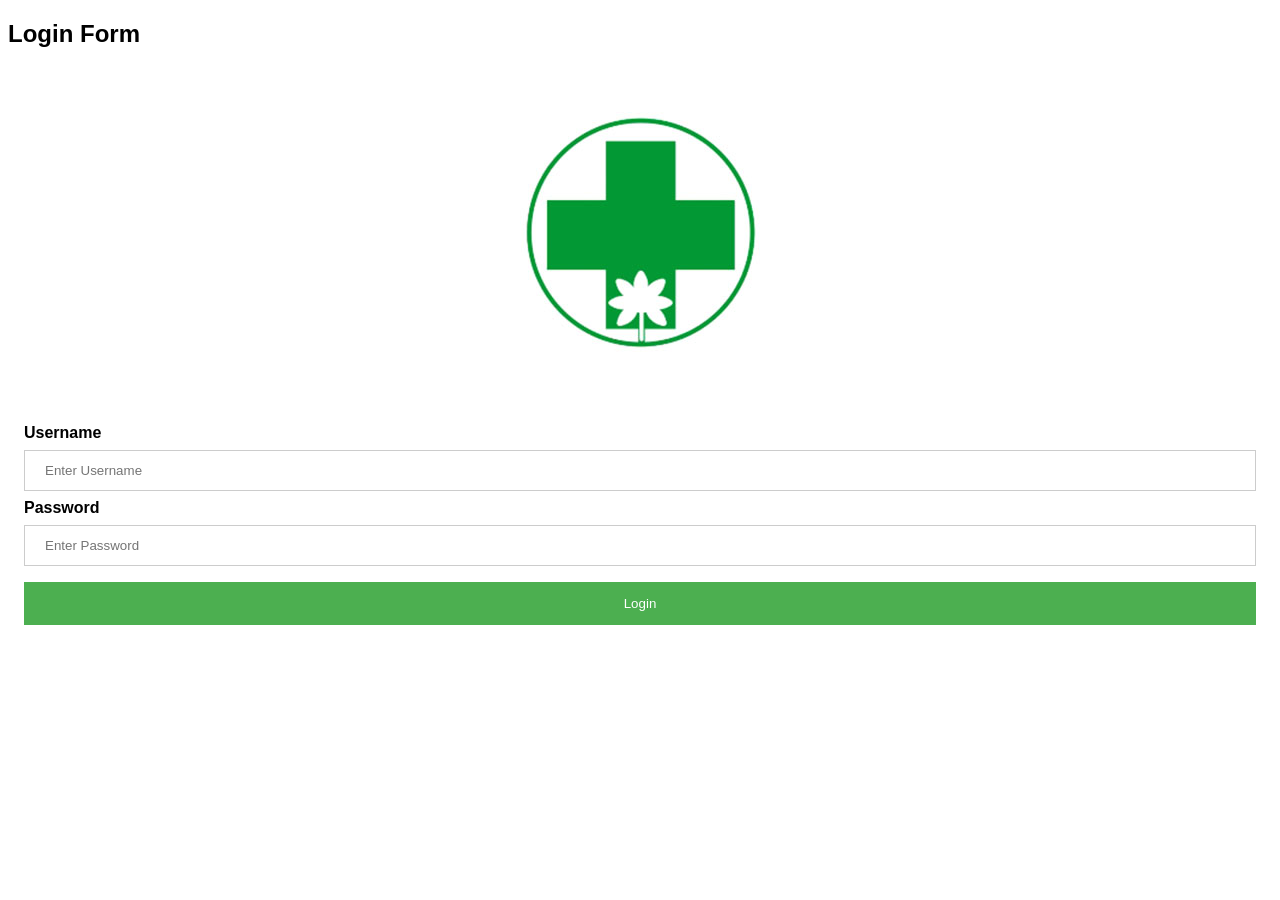
<file: WebRsKu_165314084/web/tambahDokter.html>
<!DOCTYPE html>
<head>
    <!-- BASICS  seting judul -->
    <meta charset="utf-8">
    <meta http-equiv="X-UA-Compatible" content="IE=edge,chrome=1">
    <title>Rumah Sakit Makin Sakit</title>
    <meta name="description" content="">
    <meta name="viewport" content="width=device-width, initial-scale=1.0">
    <link rel="stylesheet" type="text/css" href="css/isotope.css" media="screen" />
    <link rel="stylesheet" href="js/fancybox/jquery.fancybox.css" type="text/css" media="screen" />
    <link rel="stylesheet" href="css/bootstrap.css">
    <link rel="stylesheet" href="css/bootstrap-theme.css">
    <link href="css/responsive-slider.css" rel="stylesheet">
    <link rel="stylesheet" href="css/animate.css">
    <link rel="stylesheet" href="css/style.css">

    <style>
        table {
            font-family: arial, sans-serif;
            border-collapse: collapse;
            width: 100%;
        }

        td, th {
            border: 1px solid #dddddd;
            text-align: left;
            padding: 4px;
        }

        tr:nth-child(even) {
            background-color: #dddddd;
        }
    </style>
</head>
<!-- Seting menu dan pengaturan untuk pindah-pindah tempat -->
<body onload="checkCookieBeforeLoggedIn()">

    <div class="header">
        <section id="header" class="appear">

            <div class="navbar navbar-fixed-top" role="navigation" data-0="line-height:100px; height:100px; background-color:rgba(0,0,0,0.3);" data-300="line-height:60px; height:60px; background-color:rgba(0,0,0,1);">

                <div class="navbar-header">
                    <button type="button" class="navbar-toggle" data-toggle="collapse" data-target=".navbar-collapse">
                        <span class="fa fa-bars color-white"></span>
                    </button>
                    <h1><a class="navbar-brand" href="index.html" data-0="line-height:90px;" data-300="line-height:50px;">Home
                        </a></h1>
                    <!--set Button Menu bar -->      
                </div>
                <div class="navbar-collapse collapse">
                    <ul class="nav navbar-nav" data-0="margin-top:20px;" data-300="margin-top:5px;">
                        <li class="active"><a href="#index"></a></li>

                        <li class="dropdown">
                            <a class="dropdown-toggle" href="#" id="navbardrop" data-toggle="dropdown">
                                Antrian
                            </a>
                            <div class="dropdown-menu">
                                <a href="antrian.html">Daftar Antrian</a>
                                <br></br>
                                <a href="tambahAntrian.html">Tambah Antrian</a>
                            </div>

                        <li class="dropdown">
                            <a class="dropdown-toggle" href="#" id="navbardrop" data-toggle="dropdown">
                                Dokter  
                            </a>
                            <div class="dropdown-menu">
                                <a href="Dokter.html">Daftar Dokter</a>
                                <br></br>
                                <a href="tambahDokter.html">Tambah Dokter</a>
                            </div>

                        <li class="dropdown">
                            <a class="dropdown-toggle" href="#" id="navbardrop" data-toggle="dropdown">
                                Klinik  
                            </a>
                            <div class="dropdown-menu">
                                <a href="Klinik.html">Daftar Klinik</a>                            
                                <br></br>
                                <a href="tambahKlinik.html">Tambah Klinik</a>
                            </div>

                        <li class="dropdown">
                            <a class="dropdown-toggle" href="#" id="navbardrop" data-toggle="dropdown">
                                Pasien  
                            </a>
                            <div class="dropdown-menu">
                                <a href="Pasien.html">Daftar Pasien</a>
                                <br></br>
                                <a href="tambahPasien.html"> Tambah Pasien</a>
                            </div>

                        <li><a onclick="logout()">LogOut</a></li>

                    </ul>
                </div>
                <!--/. mengatur navbar-collapse -->
            </div>
        </section>
    </div>

    <!-- Mengatur slide show atau pergantian gambar dan durasi pergantian -->
    <div class="slider">
        <div id="about-slider">
            <div id="carousel-slider" class="carousel slide" data-ride="carousel">
                <!-- Indicators -->
                <ol class="carousel-indicators visible-xs">
                    <li data-target="#carousel-slider" data-slide-to="0" class="active"></li>
                    <li data-target="#carousel-slider" data-slide-to="1"></li>
                    <li data-target="#carousel-slider" data-slide-to="2"></li>
                </ol>
                <!-- memasukan gambar pada slide pertama -->
                <div class="carousel-inner">
                    <div class="item active">
                        <img src="img/rs1.jpg" class="img-responsive" alt="">
                        <div class="carousel-caption">
                            <div class="wow fadeInUp" data-wow-offset="0" data-wow-delay="0.3s">
                                <h2><span>Selamat datang di Rumah sakit Makin Sakit</span></h2>
                            </div>
                            <div class="col-md-10 col-md-offset-1">
                                <div class="wow fadeInUp" data-wow-offset="0" data-wow-delay="0.6s">
                                    <p>Melayani dengan senyuman, Membantu Sepenuh Hati</p>
                                </div>
                            </div>
                            <div class="wow fadeInUp" data-wow-offset="0" data-wow-delay="0.9s">
                                <form class="form-inline">
                                    <div class="form-group">
                                    </div>
                                    <div class="form-group">
                                    </div>
                                </form>
                            </div>
                        </div>
                    </div>
                    <!-- mengatur gambar ke2 dalam slide 1 -->

                    <div class="item">
                        <img src="img/rs2.jpg" class="img-responsive" alt="">
                        <div class="carousel-caption">
                            <div class="wow fadeInUp" data-wow-offset="0" data-wow-delay="1.0s">
                                <h2>Kami Siap Membantu anda</h2>
                            </div>
                            <div class="col-md-10 col-md-offset-1">
                                <div class="wow fadeInUp" data-wow-offset="0" data-wow-delay="0.6s">
                                    <p>Membuat anda jauh lebih dekat dengan tenaga medis kami</p>
                                </div>
                            </div>
                            <div class="wow fadeInUp" data-wow-offset="0" data-wow-delay="1.6s">
                                <form class="form-inline">
                                    <div class="form-group">
                                    </div>
                                    <div class="form-group">
                                    </div>
                                </form>
                            </div>
                        </div>
                    </div>
                </div>
                <a class="left carousel-control hidden-xs" href="#carousel-slider" data-slide="prev">
                    <i class="fa fa-angle-left"></i>
                </a>

                <a class=" right carousel-control hidden-xs" href="#carousel-slider" data-slide="next">
                    <i class="fa fa-angle-right"></i>
                </a>
            </div>
            <!--/#carousel-slider-->
        </div>
        <!--/#about-slider-->
    </div>
    <!--/#slider-->

    <div>
    </div>
    <br>
    <br>
    <!-- Page Content -->
    <div class="container">

        <div class="row">

            <div class="container">


                <div class="container form" >
                    <center><h2>Form Tambah Dokter</h2></center>

                    <br/>

                    <form  onsubmit="return make_json(this)" method="POST">
                        <div class="form-group"> 
                            <label>nama</label>
                            <input type="text" class="form-control" id="nama" placeholder="Masukan nama">
                        </div>
                        <div class="form-group"> 
                            <label>spesialis</label>
                            <input type="text" class="form-control" id="spesialis" placeholder="Masukan spesialis">
                        </div>

                        <center><input type="submit" value="simpan"></center>
                    </form>

                </div>
                <pre id="output">

                </pre>
<script src="js/Script.js"></script>
                <script>
                    function make_json(form) {
                        var json = {

                            "nama": form.nama.value,
                            "spesialis": form.spesialis.value
                        };

                        var html = JSON.stringify(json, 0, 100);
                        var url = "http://202.94.83.190:8080/165314084RSKu/webresources/dokter/addDokter";
                        var xhr = new XMLHttpRequest();
                        xhr.open("POST", url, false);
                        xhr.setRequestHeader("Content-type", "application/json");
                        xhr.send(html);
                        document.getElementById("output").innerHTML = "Pendaftaran Berhasil";
                        return false;

                    }
                    ;
                </script>
                </article>
            </div>
            <!-- /.card -->
            <!-- /.card -->
        </div>
        <!-- /.col-lg-9 -->
    </div>
</div>
<!-- /.container -->
</section>
<section id="footer" class="section footer">
    <div class="container">
        <div class="row animated opacity mar-bot0" data-andown="fadeIn" data-animation="animation">
            <div class="col-sm-12 align-center">
                <ul class="social-network social-circle">
                    <li><a href="#" class="icoRss" title="Rss"><i class="fa fa-rss"></i></a></li>
                    <li><a href="#" class="icoFacebook" title="Facebook"><i class="fa fa-facebook"></i></a></li>
                    <li><a href="#" class="icoTwitter" title="Twitter"><i class="fa fa-twitter"></i></a></li>
                    <li><a href="#" class="icoGoogle" title="Google +"><i class="fa fa-google-plus"></i></a></li>
                    <li><a href="#" class="icoLinkedin" title="Linkedin"><i class="fa fa-linkedin"></i></a></li>
                </ul>
            </div>
        </div>

        <div class="row align-center copyright">
            <div class="col-sm-12">
                <p>&copy; Ady Theme</p>
                <div class="credits">

                    Designed by <a href="https://bootstrapmade.com/">BootstrapMade</a>
                </div>
            </div>
        </div>
    </div>

</section>

<!-- Bootstrap core JavaScript -->
<a href="#header" class="scrollup"><i class="fa fa-chevron-up"></i></a>
<script src="js/modernizr-2.6.2-respond-1.1.0.min.js"></script>
<script src="js/jquery.js"></script>
<script src="js/jquery.easing.1.3.js"></script>
<script src="js/bootstrap.min.js"></script>
<script src="js/jquery.isotope.min.js"></script>
<script src="js/jquery.nicescroll.min.js"></script>
<script src="js/fancybox/jquery.fancybox.pack.js"></script>
<script src="js/skrollr.min.js"></script>
<script src="js/jquery.scrollTo.js"></script>
<script src="js/jquery.localScroll.js"></script>
<script src="js/stellar.js"></script>
<script src="js/responsive-slider.js"></script>
<script src="js/jquery.appear.js"></script>
<script src="js/grid.js"></script>
<script src="js/main.js"></script>
<script src="js/wow.min.js"></script>
<script>
                            wow = new WOW({}).init();
</script>
<script src="contactform/contactform.js"></script>
</body>
</html>
</file>
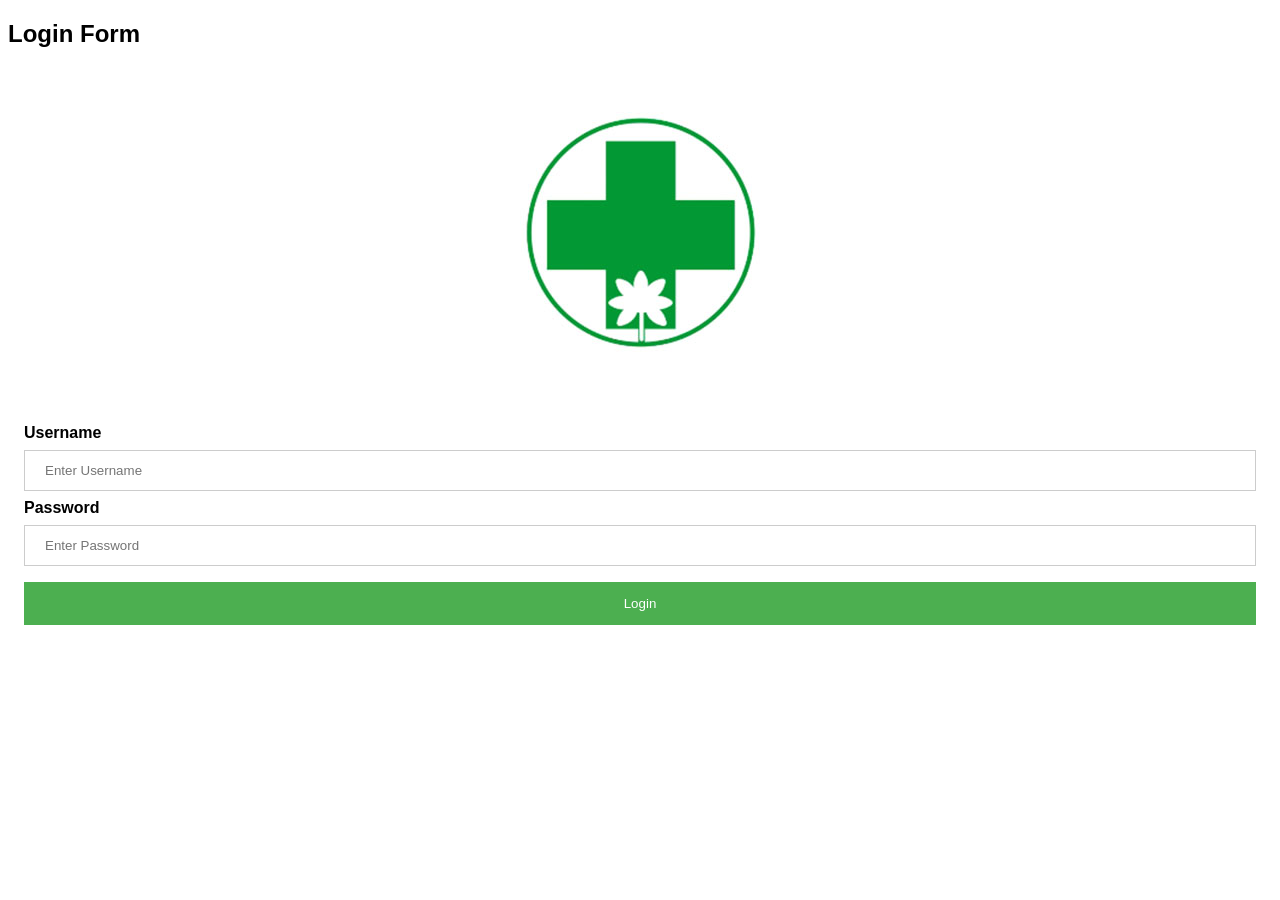
<file: WebRsKu_165314084/web/tambahKlinik.html>
<!DOCTYPE html>
<head>
    <!-- BASICS  seting judul -->
    <meta charset="utf-8">
    <meta http-equiv="X-UA-Compatible" content="IE=edge,chrome=1">
    <title>Rumah Sakit Makin Sakit</title>
    <meta name="description" content="">
    <meta name="viewport" content="width=device-width, initial-scale=1.0">
    <link rel="stylesheet" type="text/css" href="css/isotope.css" media="screen" />
    <link rel="stylesheet" href="js/fancybox/jquery.fancybox.css" type="text/css" media="screen" />
    <link rel="stylesheet" href="css/bootstrap.css">
    <link rel="stylesheet" href="css/bootstrap-theme.css">
    <link href="css/responsive-slider.css" rel="stylesheet">
    <link rel="stylesheet" href="css/animate.css">
    <link rel="stylesheet" href="css/style.css">

    <style>
        table {
            font-family: arial, sans-serif;
            border-collapse: collapse;
            width: 100%;
        }

        td, th {
            border: 1px solid #dddddd;
            text-align: left;
            padding: 4px;
        }

        tr:nth-child(even) {
            background-color: #dddddd;
        }
    </style>
</head>
<!-- Seting menu dan pengaturan untuk pindah-pindah tempat -->
<body onload="checkCookieBeforeLoggedIn()">
    <div class="header">
        <section id="header" class="appear">

            <div class="navbar navbar-fixed-top" role="navigation" data-0="line-height:100px; height:100px; background-color:rgba(0,0,0,0.3);" data-300="line-height:60px; height:60px; background-color:rgba(0,0,0,1);">

                <div class="navbar-header">
                    <button type="button" class="navbar-toggle" data-toggle="collapse" data-target=".navbar-collapse">
                        <span class="fa fa-bars color-white"></span>
                    </button>
                    <h1><a class="navbar-brand" href="index.html" data-0="line-height:90px;" data-300="line-height:50px;">Home
                        </a></h1>
                    <!--set Button Menu bar -->      
                </div>
                <div class="navbar-collapse collapse">
                    <ul class="nav navbar-nav" data-0="margin-top:20px;" data-300="margin-top:5px;">
                        <li class="active"><a href="#index"></a></li>

                        <li class="dropdown">
                            <a class="dropdown-toggle" href="#" id="navbardrop" data-toggle="dropdown">
                                Antrian
                            </a>
                            <div class="dropdown-menu">
                                <a href="antrian.html">Daftar Antrian</a>
                                <br></br>
                                <a href="tambahAntrian.html">Tambah Antrian</a>
                            </div>

                        <li class="dropdown">
                            <a class="dropdown-toggle" href="#" id="navbardrop" data-toggle="dropdown">
                                Dokter  
                            </a>
                            <div class="dropdown-menu">
                                <a href="Dokter.html">Daftar Dokter</a>
                                <br></br>
                                <a href="tambahDokter.html">Tambah Dokter</a>
                            </div>

                        <li class="dropdown">
                            <a class="dropdown-toggle" href="#" id="navbardrop" data-toggle="dropdown">
                                Klinik  
                            </a>
                            <div class="dropdown-menu">
                                <a href="Klinik.html">Daftar Klinik</a>                            
                                <br></br>
                                <a href="tambahKlinik.html">Tambah Klinik</a>
                            </div>

                        <li class="dropdown">
                            <a class="dropdown-toggle" href="#" id="navbardrop" data-toggle="dropdown">
                                Pasien  
                            </a>
                            <div class="dropdown-menu">
                                <a href="Pasien.html">Daftar Pasien</a>
                                <br></br>
                                <a href="tambahPasien.html"> Tambah Pasien</a>
                            </div>
                        <li><a onclick="logout()">LogOut</a></li>


                    </ul>
                </div>
                <!--/. mengatur navbar-collapse -->
            </div>
        </section>
    </div>

    <!-- Mengatur slide show atau pergantian gambar dan durasi pergantian -->
    <div class="slider">
        <div id="about-slider">
            <div id="carousel-slider" class="carousel slide" data-ride="carousel">
                <!-- Indicators -->
                <ol class="carousel-indicators visible-xs">
                    <li data-target="#carousel-slider" data-slide-to="0" class="active"></li>
                    <li data-target="#carousel-slider" data-slide-to="1"></li>
                    <li data-target="#carousel-slider" data-slide-to="2"></li>
                </ol>
                <!-- memasukan gambar pada slide pertama -->
                <div class="carousel-inner">
                    <div class="item active">
                        <img src="img/rs1.jpg" class="img-responsive" alt="">
                        <div class="carousel-caption">
                            <div class="wow fadeInUp" data-wow-offset="0" data-wow-delay="0.3s">
                                <h2><span>Selamat datang di Rumah sakit Makin Sakit</span></h2>
                            </div>
                            <div class="col-md-10 col-md-offset-1">
                                <div class="wow fadeInUp" data-wow-offset="0" data-wow-delay="0.6s">
                                    <p>Melayani dengan senyuman, Membantu Sepenuh Hati</p>
                                </div>
                            </div>
                            <div class="wow fadeInUp" data-wow-offset="0" data-wow-delay="0.9s">
                                <form class="form-inline">
                                    <div class="form-group">
                                    </div>
                                    <div class="form-group">
                                    </div>
                                </form>
                            </div>
                        </div>
                    </div>
                    <!-- mengatur gambar ke2 dalam slide 1 -->

                    <div class="item">
                        <img src="img/rs2.jpg" class="img-responsive" alt="">
                        <div class="carousel-caption">
                            <div class="wow fadeInUp" data-wow-offset="0" data-wow-delay="1.0s">
                                <h2>Kami Siap Membantu anda</h2>
                            </div>
                            <div class="col-md-10 col-md-offset-1">
                                <div class="wow fadeInUp" data-wow-offset="0" data-wow-delay="0.6s">
                                    <p>Membuat anda jauh lebih dekat dengan tenaga medis kami</p>
                                </div>
                            </div>
                            <div class="wow fadeInUp" data-wow-offset="0" data-wow-delay="1.6s">
                                <form class="form-inline">
                                    <div class="form-group">
                                    </div>
                                    <div class="form-group">
                                    </div>
                                </form>
                            </div>
                        </div>
                    </div>
                </div>
                <a class="left carousel-control hidden-xs" href="#carousel-slider" data-slide="prev">
                    <i class="fa fa-angle-left"></i>
                </a>

                <a class=" right carousel-control hidden-xs" href="#carousel-slider" data-slide="next">
                    <i class="fa fa-angle-right"></i>
                </a>
            </div>
            <!--/#carousel-slider-->
        </div>
        <!--/#about-slider-->
    </div>
    <!--/#slider-->

    <div>
    </div>
    <br>
    <br>
    <section id="section-contact" class="section appear clearfix">
        <div class="container">

            <div class="row mar-bot40">
                <div class="col-md-offset-3 col-md-6">
                    <div class="section-header">
                        <h2 class="section-heading animated" data-animation="bounceInUp">Form Tambah Klinik</h2>
                        <p>Masukan Data Klinik selengkapnya, diharapkan data diisi dengan sejujur-jujurnya</p>
                    </div>
                </div>
            </div> </div>
        <body>

            <section id="maincontent" class="inner">
                <div class="container">

                    <div class="container form" >


                        <br/>

                        <form  onsubmit="return make_json(this)" method="POST">
                            <div class="form-group">
                                <label>ID </label>
                                <input type="text" class="form-control" name="idKlinik" placeholder="Masukan ID">        

                                <div class="form-group"> 
                                    <label>nama</label>
                                    <input type="text" class="form-control" name="nama" placeholder="Masukan nama">
                                </div>
                                <div class="form-group"> 
                                    <label>spesialis</label>
                                    <input type="text" class="form-control" name="spesialis" placeholder="Masukan spesialis">
                                </div>

                                <center><button type="submit" class="btn btn-outline-primary">Simpan</button></center>
                            </div>
                        </form>
                        <pre id="output">
                        </pre>
                        <script src="js/Script.js"></script>
                        <script>
                            function make_json(form) {
                                var json = {
                                    "idKlinik": form.idKlinik.value,
                                    "nama": form.nama.value,
                                    "spesialis": form.spesialis.value
                                };

                                var html = JSON.stringify(json, 0, 100);
                                var url = "http://202.94.83.190:8080/165314084RSKu/webresources/klinik/addKlinik";

                                var xhr = new XMLHttpRequest();
                                xhr.open("POST", url, false);
                                xhr.setRequestHeader("Content-type", "application/json");
                                xhr.send(html);
                                document.getElementById("output").innerHTML = "Pendaftaran Berhasil";
                                return false;


                            }

                        </script>
                        </article>
                    </div>
                    <!-- /.card -->
                    <!-- /.card -->
                </div>
                <!-- /.col-lg-9 -->
                </div>
                </div>
                <!-- /.container -->
            </section>
            <section id="footer" class="section footer">
                <div class="container">
                    <div class="row animated opacity mar-bot0" data-andown="fadeIn" data-animation="animation">
                        <div class="col-sm-12 align-center">
                            <ul class="social-network social-circle">
                                <li><a href="#" class="icoRss" title="Rss"><i class="fa fa-rss"></i></a></li>
                                <li><a href="#" class="icoFacebook" title="Facebook"><i class="fa fa-facebook"></i></a></li>
                                <li><a href="#" class="icoTwitter" title="Twitter"><i class="fa fa-twitter"></i></a></li>
                                <li><a href="#" class="icoGoogle" title="Google +"><i class="fa fa-google-plus"></i></a></li>
                                <li><a href="#" class="icoLinkedin" title="Linkedin"><i class="fa fa-linkedin"></i></a></li>
                            </ul>
                        </div>
                    </div>

                    <div class="row align-center copyright">
                        <div class="col-sm-12">
                            <p>&copy; Ady Theme</p>
                            <div class="credits">

                                Designed by <a href="https://bootstrapmade.com/">BootstrapMade</a>
                            </div>
                        </div>
                    </div>
                </div>

            </section>

            <!-- Bootstrap core JavaScript -->
            <a href="#header" class="scrollup"><i class="fa fa-chevron-up"></i></a>
            <script src="js/modernizr-2.6.2-respond-1.1.0.min.js"></script>
            <script src="js/jquery.js"></script>
            <script src="js/jquery.easing.1.3.js"></script>
            <script src="js/bootstrap.min.js"></script>
            <script src="js/jquery.isotope.min.js"></script>
            <script src="js/jquery.nicescroll.min.js"></script>
            <script src="js/fancybox/jquery.fancybox.pack.js"></script>
            <script src="js/skrollr.min.js"></script>
            <script src="js/jquery.scrollTo.js"></script>
            <script src="js/jquery.localScroll.js"></script>
            <script src="js/stellar.js"></script>
            <script src="js/responsive-slider.js"></script>
            <script src="js/jquery.appear.js"></script>
            <script src="js/grid.js"></script>
            <script src="js/main.js"></script>
            <script src="js/wow.min.js"></script>
            <script>
                            wow = new WOW({}).init();
            </script>
            <script src="contactform/contactform.js"></script>
        </body>
    </html>
</file>
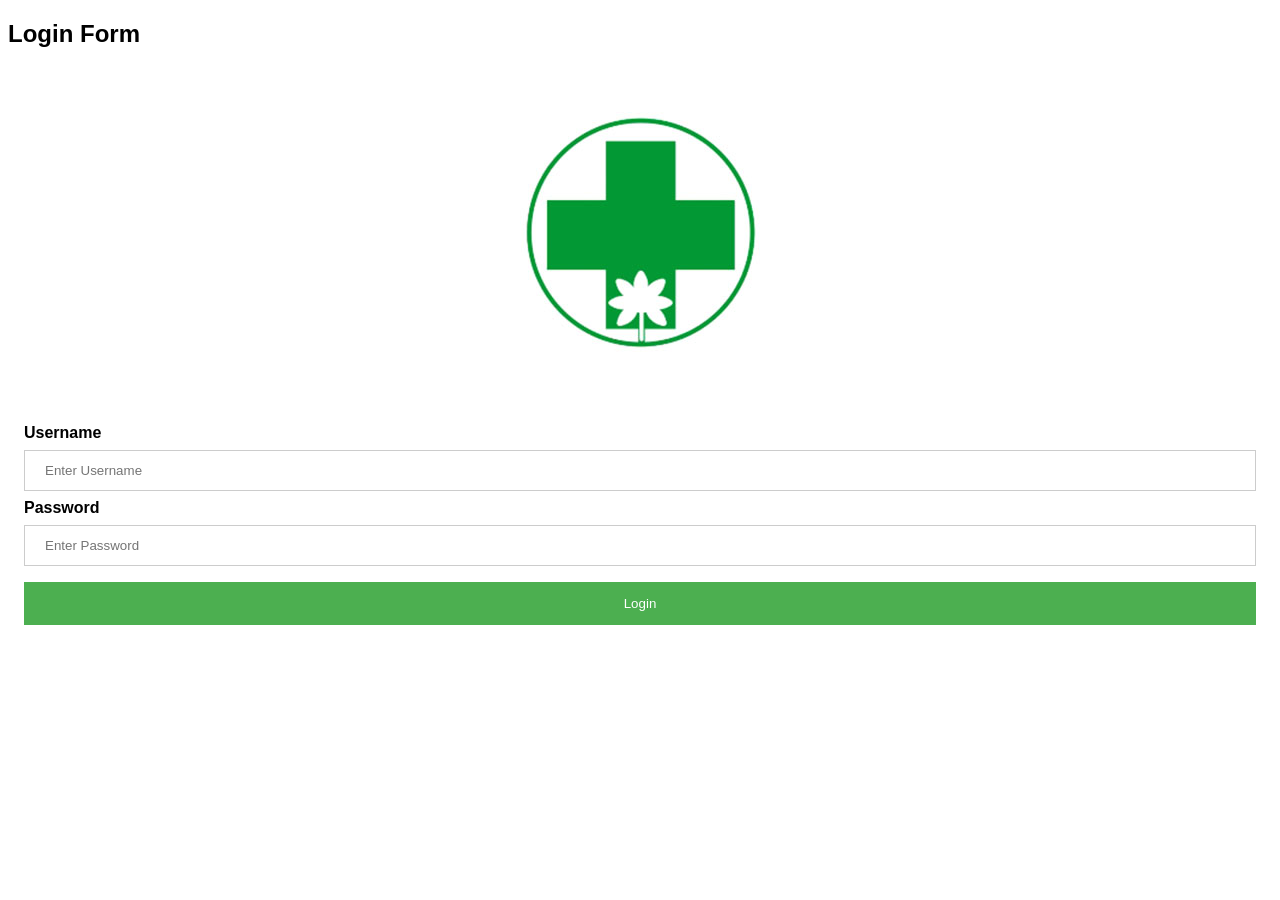
<file: WebRsKu_165314084/web/tambahPasien.html>
!DOCTYPE html>
<head>
    <!-- BASICS  seting judul -->
    <meta charset="utf-8">
    <meta http-equiv="X-UA-Compatible" content="IE=edge,chrome=1">
    <title>Rumah Sakit Makin Sakit</title>
    <meta name="description" content="">
    <meta name="viewport" content="width=device-width, initial-scale=1.0">
    <link rel="stylesheet" type="text/css" href="css/isotope.css" media="screen" />
    <link rel="stylesheet" href="js/fancybox/jquery.fancybox.css" type="text/css" media="screen" />
    <link rel="stylesheet" href="css/bootstrap.css">
    <link rel="stylesheet" href="css/bootstrap-theme.css">
    <link href="css/responsive-slider.css" rel="stylesheet">
    <link rel="stylesheet" href="css/animate.css">
    <link rel="stylesheet" href="css/style.css">

    <style>
        table {
            font-family: arial, sans-serif;
            border-collapse: collapse;
            width: 100%;
        }

        td, th {
            border: 1px solid #dddddd;
            text-align: left;
            padding: 4px;
        }

        tr:nth-child(even) {
            background-color: #dddddd;
        }
    </style>
</head>
<!-- Seting menu dan pengaturan untuk pindah-pindah tempat -->
<body> <body onload="checkCookieBeforeLoggedIn()">
    <div class="header">
        <section id="header" class="appear">

            <div class="navbar navbar-fixed-top" role="navigation" data-0="line-height:100px; height:100px; background-color:rgba(0,0,0,0.3);" data-300="line-height:60px; height:60px; background-color:rgba(0,0,0,1);">

                <div class="navbar-header">
                    <button type="button" class="navbar-toggle" data-toggle="collapse" data-target=".navbar-collapse">
                        <span class="fa fa-bars color-white"></span>
                    </button>
                    <h1><a class="navbar-brand" href="index.html" data-0="line-height:90px;" data-300="line-height:50px;">Home
                        </a></h1>
                    <!--set Button Menu bar -->      
                </div>
                <div class="navbar-collapse collapse">
                    <ul class="nav navbar-nav" data-0="margin-top:20px;" data-300="margin-top:5px;">
                        <li class="active"><a href="#index"></a></li>

                        <li class="dropdown">
                            <a class="dropdown-toggle" href="#" id="navbardrop" data-toggle="dropdown">
                                Antrian
                            </a>
                            <div class="dropdown-menu">
                                <a href="antrian.html">Daftar Antrian</a>
                                <br></br>
                                <a href="tambahAntrian.html">Tambah Antrian</a>
                            </div>

                        <li class="dropdown">
                            <a class="dropdown-toggle" href="#" id="navbardrop" data-toggle="dropdown">
                                Dokter  
                            </a>
                            <div class="dropdown-menu">
                                <a href="Dokter.html">Daftar Dokter</a>
                                <br></br>
                                <a href="tambahDokter.html">Tambah Dokter</a>
                            </div>

                        <li class="dropdown">
                            <a class="dropdown-toggle" href="#" id="navbardrop" data-toggle="dropdown">
                                Klinik  
                            </a>
                            <div class="dropdown-menu">
                                <a href="Klinik.html">Daftar Klinik</a>                            
                                <br></br>
                                <a href="tambahKlinik.html">Tambah Klinik</a>
                            </div>

                        <li class="dropdown">
                            <a class="dropdown-toggle" href="#" id="navbardrop" data-toggle="dropdown">
                                Pasien  
                            </a>
                            <div class="dropdown-menu">
                                <a href="Pasien.html">Daftar Pasien</a>
                                <br></br>
                                <a href="tambahPasien.html"> Tambah Pasien</a>
                            </div>
                        <li><a onclick="logout()">LogOut</a></li>
                    </ul>
                </div>
                <!--/. mengatur navbar-collapse -->
            </div>
        </section>
    </div>

    <!-- Mengatur slide show atau pergantian gambar dan durasi pergantian -->
    <div class="slider">
        <div id="about-slider">
            <div id="carousel-slider" class="carousel slide" data-ride="carousel">
                <!-- Indicators -->
                <ol class="carousel-indicators visible-xs">
                    <li data-target="#carousel-slider" data-slide-to="0" class="active"></li>
                    <li data-target="#carousel-slider" data-slide-to="1"></li>
                    <li data-target="#carousel-slider" data-slide-to="2"></li>
                </ol>
                <!-- memasukan gambar pada slide pertama -->
                <div class="carousel-inner">
                    <div class="item active">
                        <img src="img/rs1.jpg" class="img-responsive" alt="">
                        <div class="carousel-caption">
                            <div class="wow fadeInUp" data-wow-offset="0" data-wow-delay="0.3s">
                                <h2><span>Selamat datang di Rumah sakit Makin Sakit</span></h2>
                            </div>
                            <div class="col-md-10 col-md-offset-1">
                                <div class="wow fadeInUp" data-wow-offset="0" data-wow-delay="0.6s">
                                    <p>Melayani dengan senyuman, Membantu Sepenuh Hati</p>
                                </div>
                            </div>
                            <div class="wow fadeInUp" data-wow-offset="0" data-wow-delay="0.9s">
                                <form class="form-inline">
                                    <div class="form-group">
                                    </div>
                                    <div class="form-group">
                                    </div>
                                </form>
                            </div>
                        </div>
                    </div>
                    <!-- mengatur gambar ke2 dalam slide 1 -->

                    <div class="item">
                        <img src="img/rs2.jpg" class="img-responsive" alt="">
                        <div class="carousel-caption">
                            <div class="wow fadeInUp" data-wow-offset="0" data-wow-delay="1.0s">
                                <h2>Kami Siap Membantu anda</h2>
                            </div>
                            <div class="col-md-10 col-md-offset-1">
                                <div class="wow fadeInUp" data-wow-offset="0" data-wow-delay="0.6s">
                                    <p>Membuat anda jauh lebih dekat dengan tenaga medis kami</p>
                                </div>
                            </div>
                            <div class="wow fadeInUp" data-wow-offset="0" data-wow-delay="1.6s">
                                <form class="form-inline">
                                    <div class="form-group">
                                    </div>
                                    <div class="form-group">
                                    </div>
                                </form>
                            </div>
                        </div>
                    </div>
                </div>
                <a class="left carousel-control hidden-xs" href="#carousel-slider" data-slide="prev">
                    <i class="fa fa-angle-left"></i>
                </a>

                <a class=" right carousel-control hidden-xs" href="#carousel-slider" data-slide="next">
                    <i class="fa fa-angle-right"></i>
                </a>
            </div>
            <!--/#carousel-slider-->
        </div>
        <!--/#about-slider-->
    </div>
    <!--/#slider-->

    <div>
    </div>
    <div class="container form1" >
        <br></br>
        <h1>Form Tambah Pasien</h1>
        <form action="" id="registerForm" onsubmit="return make_json(this)" method="POST">

            <div class="col-sm-3">
                Nomer Rekam Medis:                     
                <input id="rekamMedis" type="text" class="form-control" required>

            </div>
            <br>
            <br>
            <br>
            <div class="col-sm-3">
                Nama:
                <input id="nama" type="text" class="form-control" required>

            </div>
            <br>
            <br>
            <br>
            <div class="col-sm-9">
                Alamat: 
                <input id="alamat" type="text" class="form-control" required>

            </div>
            <br>
            <br>
            <br>
            <div class="col-sm-3">
                Nomor Induk:
                <input id="nomorInduk" type="text" class="form-control" required>

            </div>

            <div class="col-sm-3">
                Tanggal Lahir: 
                <input id="tanggalLahir" type="date" class="form-control" required>


            </div>
            <br>
            <br>
            <br>
            <div class="col-sm-3">
                Jenis Kelamin:
                <input id="jenisKelamin" type="text" class="form-control" required>

            </div>
            <br>
            <br>
            <br>
            <div class="col-sm-3">
                <input type="submit" value="Submit">
            </div>


        </form> 
        <p id="output"></p>
        <script src="js/Script.js"></script>
        <script>

            function make_json(form) {
                var json = {
                    "noRm": form.rekamMedis.value,
                    "nama": form.nama.value,
                    "alamat": form.alamat.value,
                    "nik": form.nomorInduk.value,
                    "tanggalLahir": form.tanggalLahir.value,
                    "kelamin": form.jenisKelamin.value
                };
                var html = JSON.stringify(json, 0, 100);
                var Url = "http://202.94.83.190:8080/165314084RSKu/webresources/pasien/addPasien";
                var xhr = new XMLHttpRequest();
                xhr.open('POST', Url, false);
                xhr.setRequestHeader("Content-type", "application/json");
                xhr.send(html);

                document.getElementById("output").innerHTML = html;
                return false;
            }
            ;
        </script>
    </article>
</div>
<!-- /.card -->
<!-- /.card -->
</div>
<!-- /.col-lg-9 -->
</div>
</div>
<!-- /.container -->
</section>
<section id="footer" class="section footer">
    <div class="container">
        <div class="row animated opacity mar-bot0" data-andown="fadeIn" data-animation="animation">
            <div class="col-sm-12 align-center">
                <ul class="social-network social-circle">
                    <li><a href="#" class="icoRss" title="Rss"><i class="fa fa-rss"></i></a></li>
                    <li><a href="#" class="icoFacebook" title="Facebook"><i class="fa fa-facebook"></i></a></li>
                    <li><a href="#" class="icoTwitter" title="Twitter"><i class="fa fa-twitter"></i></a></li>
                    <li><a href="#" class="icoGoogle" title="Google +"><i class="fa fa-google-plus"></i></a></li>
                    <li><a href="#" class="icoLinkedin" title="Linkedin"><i class="fa fa-linkedin"></i></a></li>
                </ul>
            </div>
        </div>

        <div class="row align-center copyright">
            <div class="col-sm-12">
                <p>&copy; Ady Theme</p>
                <div class="credits">

                    Designed by <a href="https://bootstrapmade.com/">BootstrapMade</a>
                </div>
            </div>
        </div>
    </div>

</section>

<!-- Bootstrap core JavaScript -->
<a href="#header" class="scrollup"><i class="fa fa-chevron-up"></i></a>
<script src="js/modernizr-2.6.2-respond-1.1.0.min.js"></script>
<script src="js/jquery.js"></script>
<script src="js/jquery.easing.1.3.js"></script>
<script src="js/bootstrap.min.js"></script>
<script src="js/jquery.isotope.min.js"></script>
<script src="js/jquery.nicescroll.min.js"></script>
<script src="js/fancybox/jquery.fancybox.pack.js"></script>
<script src="js/skrollr.min.js"></script>
<script src="js/jquery.scrollTo.js"></script>
<script src="js/jquery.localScroll.js"></script>
<script src="js/stellar.js"></script>
<script src="js/responsive-slider.js"></script>
<script src="js/jquery.appear.js"></script>
<script src="js/grid.js"></script>
<script src="js/main.js"></script>
<script src="js/wow.min.js"></script>
<script>
            wow = new WOW({}).init();
</script>
<script src="contactform/contactform.js"></script>
</body>
</html>
</file>
<file: WebRsKu_165314084/web/css/isotope.css>
/* Start: Recommended Isotope styles */

/**** Isotope Filtering ****/

.isotope-item {
  z-index: 2;
}

.isotope-hidden.isotope-item {
  pointer-events: none;
  z-index: 1;
}

/**** Isotope CSS3 transitions ****/

.isotope,
.isotope .isotope-item {
  -webkit-transition-duration: 0.8s;
     -moz-transition-duration: 0.8s;
      -ms-transition-duration: 0.8s;
       -o-transition-duration: 0.8s;
          transition-duration: 0.8s;
}

.isotope {
  -webkit-transition-property: height, width;
     -moz-transition-property: height, width;
      -ms-transition-property: height, width;
       -o-transition-property: height, width;
          transition-property: height, width;
}

.isotope .isotope-item {
  -webkit-transition-property: -webkit-transform, opacity;
     -moz-transition-property:    -moz-transform, opacity;
      -ms-transition-property:     -ms-transform, opacity;
       -o-transition-property:         top, left, opacity;
          transition-property:         transform, opacity;
}

/**** disabling Isotope CSS3 transitions ****/

.isotope.no-transition,
.isotope.no-transition .isotope-item,
.isotope .isotope-item.no-transition {
  -webkit-transition-duration: 0s;
     -moz-transition-duration: 0s;
      -ms-transition-duration: 0s;
       -o-transition-duration: 0s;
          transition-duration: 0s;
}

/* End: Recommended Isotope styles */



/* disable CSS transitions for containers with infinite scrolling*/
.isotope.infinite-scrolling {
  -webkit-transition: none;
     -moz-transition: none;
      -ms-transition: none;
       -o-transition: none;
          transition: none;
}



/**** Isotope styles ****/

/* required for containers to inherit vertical size from window */
/*html,
body {
  height: 100%;
}*/

#container {
  border: 1px solid #666;
  padding: 5px;
  margin-bottom: 20px;
}

.element {
  width: 110px;
  height: 110px;
  margin: 5px;
  float: left;
  overflow: hidden;
  position: relative;
  background: #888;
  color: #222;
  -webkit-border-top-right-radius: 1.2em;
      -moz-border-radius-topright: 1.2em;
          border-top-right-radius: 1.2em;
}

.element.alkali          { background: #F00; background: hsl(   0, 100%, 50%); }
.element.alkaline-earth  { background: #F80; background: hsl(  36, 100%, 50%); }
.element.lanthanoid      { background: #FF0; background: hsl(  72, 100%, 50%); }
.element.actinoid        { background: #0F0; background: hsl( 108, 100%, 50%); }
.element.transition      { background: #0F8; background: hsl( 144, 100%, 50%); }
.element.post-transition { background: #0FF; background: hsl( 180, 100%, 50%); }
.element.metalloid       { background: #08F; background: hsl( 216, 100%, 50%); }
.element.other.nonmetal  { background: #00F; background: hsl( 252, 100%, 50%); }
.element.halogen         { background: #F0F; background: hsl( 288, 100%, 50%); }
.element.noble-gas       { background: #F08; background: hsl( 324, 100%, 50%); }


.element * {
  position: absolute;
  margin: 0;
}

.element .symbol {
  left: 0.2em;
  top: 0.4em;
  font-size: 3.8em;
  line-height: 1.0em;
  color: #FFF;
}
.element.large .symbol {
  font-size: 4.5em;
}

.element.fake .symbol {
  color: #000;
}

.element .name {
  left: 0.5em;
  bottom: 1.6em;
  font-size: 1.05em;
}

.element .weight {
  font-size: 0.9em;
  left: 0.5em;
  bottom: 0.5em;
}

.element .number {
  font-size: 1.25em;
  font-weight: bold;
  color: hsla(0,0%,0%,.5);
  right: 0.5em;
  top: 0.5em;
}

.variable-sizes .element.width2 { width: 230px; }

.variable-sizes .element.height2 { height: 230px; }

.variable-sizes .element.width2.height2 {
  font-size: 2.0em;
}

.element.large,
.variable-sizes .element.large,
.variable-sizes .element.large.width2.height2 {
  font-size: 3.0em;
  width: 350px;
  height: 350px;
  z-index: 100;
}

.clickable .element:hover {
  cursor: pointer;
}

.clickable .element:hover h3 {
  text-shadow:
    0 0 10px white,
    0 0 10px white
  ;
}

.clickable .element:hover h2 {
  color: white;
}
</file>
<file: WebRsKu_165314084/web/css/responsive-slider.css>
.responsive-slider {
  width: 100%;
  position: relative;
}
.responsive-slider .touch-surface {
  position: absolute;
  top: 0;
  left: 0;
  width: 100%;
  height: 100%;
}
.responsive-slider .slides {
  position: relative;
  overflow: hidden;
}
.responsive-slider .slides ul {
  list-style-type: none;
  padding: 0;
  margin: 0;
  white-space: nowrap;
  font-size: 0;
  width: 100%;
}
.responsive-slider .slides ul li {
  display: inline-block;
}
.responsive-slider .slides ul li .slide-body {
  display: inline-block;
  position: relative;
  font-size: 14px;
}
.responsive-slider .slides ul li .slide-body img {
}
.responsive-slider .slides ul li .slide-body .caption {
  position: absolute;
  color: #fff;
  text-shadow: 0px 1px 0px #000000;
}
.responsive-slider .slides ul li .slide-body .caption.header {
  top: 45%;
  left: 29%;
}
@media (max-width: 1199px){
.responsive-slider .slides ul li .slide-body .caption.header {
  top: 45%;
  left:15%;
} 
}
.responsive-slider .slides ul li .slide-body .caption.header h1 {
  font-size: 50px;
  padding: 0 3px 0 3px;
  
}
.responsive-slider .slides ul li .slide-body .caption.header h2 {
  font-size: 40px;
  padding: 0 3px 0 3px;
  
}
.responsive-slider .slides ul li .slide-body .caption.header h2 i {
  font-size: 35px;
}
@media (min-width: 481px) and (max-width: 767px) {
  .responsive-slider .slides ul li .slide-body .caption.header h2 {
    font-size: 25px;
  }
  .responsive-slider .slides ul li .slide-body .caption.header h2 i {
    font-size: 20px;
  }
}
@media (max-width: 480px) {
  .responsive-slider .slides ul li .slide-body .caption.header h2 {
    font-size: 16px;
  }
  .responsive-slider .slides ul li .slide-body .caption.header h2 i {
    font-size: 14px;
  }
}
.responsive-slider .slides ul li .slide-body .caption.sub {
  bottom: -8px;
  right: -20px;
  font-weight: bold;
}
@media (min-width: 481px) and (max-width: 767px) {
  .responsive-slider .slides ul li .slide-body .caption.sub {
    font-size: 11px;
    bottom: 0px;
    right: -10px;
  }
}
@media (max-width: 480px) {
  .responsive-slider .slides ul li .slide-body .caption.sub {
    font-size: 10px;
    bottom: 5px;
    right: 0;
  }
}
.responsive-slider .slides ul li .slide-body .caption.img-html5 {
  top: 13%;
  right: 8%;
  width: 30%;
}
.responsive-slider .slides ul li .slide-body .caption.img-html5 img {
  max-width: 100%;
}
.responsive-slider .slides ul li .slide-body .caption.img-css3 {
  top: 57%;
  right: 12%;
  width: 10%;
}
.responsive-slider .slides ul li .slide-body .caption.img-css3 img {
  max-width: 100%;
}
.responsive-slider .slides ul li .slide-body .caption.img-bootstrap {
  top: 48%;
  right: 12%;
  width: 11%;
}
.responsive-slider .slides ul li .slide-body .caption.img-bootstrap img {
  max-width: 100%;
}
.responsive-slider .slides ul li .slide-body .caption.img-twitter {
  top: 19%;
  right: 12%;
  width: 11%;
}
.responsive-slider .slides ul li .slide-body .caption.img-twitter img {
  max-width: 100%;
}
.responsive-slider .slides ul li .slide-body .caption.img-jquery {
  top: 66%;
  right: 12%;
  width: 33%;
}
.responsive-slider .slides ul li .slide-body .caption.img-jquery img {
  max-width: 100%;
}
.responsive-slider .slider-control {
  position: absolute;
  font-size: 20px;
  color: #000;
  top: 40%;
  background-color: #fff;
  padding: 10px;
}
.responsive-slider .slider-control.left {
  left: 0;
  padding-left: 0;
  -webkit-border-radius: 0px 6px 6px 0px;
  border-radius: 0px 6px 6px 0px;
}
.responsive-slider .slider-control.left:hover {
  text-decoration: none;
  padding-left: 10px;
}
.responsive-slider .slider-control.right {
  right: 0;
  padding-right: 0;
  -webkit-border-radius: 6px 0px 0px 6px;
  border-radius: 6px 0px 0px 6px;
}
.responsive-slider .slider-control.right:hover {
  text-decoration: none;
  padding-right: 10px;
}
@media (max-width: 480px) {
  .responsive-slider .slider-control.left,
  .responsive-slider .slider-control.right {
    display: none;
  }
}
.responsive-slider .pages {
  position: absolute;
  bottom: 0;
  left: 0;
  width: 100%;
  text-align: center;
}
.responsive-slider .pages .page {
  display: inline-block;
  color: transparent;
  width: 5px;
  height: 5px;
  border: 3px solid #fff;
  border-radius: 50%;
  opacity: 0.5;
}
.responsive-slider .pages .page.active {
  opacity: 1;
}
</file>
<file: WebRsKu_165314084/web/css/style.css>
/*
    Theme Name: Green
    Theme URL: https://bootstrapmade.com/green-free-one-page-bootstrap-template/
    Author: BootstrapMade
    Author URL: https://bootstrapmade.com
*/
/* ==== Google font ==== */

@import url(https://fonts.googleapis.com/css?family=Raleway:400,300,200,100,500,600,700,800,900);

/* === fontawesome === */
@import url('font-awesome.css');
/* ==== overwrite bootstrap standard ==== */
@import url('overwrite.css');
@import url('animate.css');
/*==========================================================================
  General
  ========================================================================== */
body {
	 font-family: "Titillium Web", Helvetica, Arial, sans-serif;
	color:#777;
	background: #f7f7f7;
	font-size: 16px;
	line-height: 1.6em;
	font-weight: 300;
	text-shadow: none;
}

.clear {
	clear: both;
}

body, h1, h2, h3, h4, h5, h6, .h1, .h2, .h3, .h4, .h5, .h6 {
	 font-family: "Raleway", Helvetica, Arial, sans-serif;
}
h1, h2, h3, h4, h5, h6 {

}

h1,h2,h3,h4,h5,h6 {
	font-style: normal;
	margin: 0 0 20px 0;
}
h1 { font-size: 40px; line-height: 30px; }
h2 { font-size: 32px; }
h3 { font-size: 24px; }
h4 { font-size: 18px; }
h5 { font-size: 16px; }
.txt-light { font-weight: 300; }
.txt-regular { font-weight: 400; }
.txt-bold { font-weight: 700; }
.txt-uppercase { text-transform: uppercase; }

blockquote {
	 font-family: "Raleway", Helvetica, Arial, sans-serif;
}

blockquote.bigquote {
	border: none;
	background-color: none;
	font-size: 48px;
	font-weight: 700;
	line-height: 1.1em;
	margin-top: 70px;
}

.text-bold {
	font-weight: 900;
}

article,aside,details,figcaption,figure,footer,header,hgroup,menu,nav,section {
	display: block;
}


small {
	font-size: 70%;
	font-weight: 100;
}

a:hover {
	text-decoration: none;
}

:focus {
	outline: none;
}

.color-white.txt-shadow {
	text-shadow: 1px 1px 0 rgba(0, 0, 0, 0.2);
}

.t-uppercase {
	text-transform: uppercase;
}

/*==========================================================================
  Misc & Adjust
 ========================================================================== */
.row {
	z-index: 9999;
}

.big {
	font-size: 20pt;
	font-weight: 300;
}


.blink:hover {
	opacity: 0.9;
}

.half-offset {
	margin-bottom: 75px !important;
}

.no-offset {
	margin: 0 !important;
	padding: 0;
}

.content,.container {
	overflow: hidden;
}

.trans {
	border: 0 !important;
	background: 0 !important;
	box-shadow: none !important;
	-webkit-box-shadow: none !important;
}

.nobg {
	background: 0;
	border: 0;
}

.noborder {
	border: 0 !important;
}

.color-white {
	color: #fff;
}

.theme-bg {
	background-color: #ff7701 !important;
}

.normalize-font-top {
	padding-top: 25px;
}



/* --- float --- */
.float-left {
	float: left;
}

.float-right {
	float: right;
}

/* --- align --- */
.align-left {
	text-align: left;
}
.align-right {
	text-align: right;
}
.align-center {
text-align: center;
padding-top: 50px;
}
.align-center i:hover {

cursor: pointer;
-moz-transform: rotate(360deg);
	-webkit-transform: rotate(360deg);
	-ms--transform: rotate(360deg);
	transform: rotate(360deg);
	-webkit-transition: all 0.7s;
	-moz-transition: all 0.7s;
	-o-transition: all 0.7s;
	-ms-transition: all 0.7s;
	transition: all 0.7s;

}
/* ---- padding ---- */
/* top */
.pad-top0 {
	padding-top: 0;
}
.pad-top5 {
	padding-top: 5px;
}

.pad-top10 {
	padding-top: 10px;
}

.pad-top15 {
	padding-top: 15px;
}
.pad-top20 {
	padding-top: 20px;
}
.pad-top25 {
	padding-top: 25px;
}
.pad-top30 {
	padding-top: 30px;
}
.pad-top35 {
	padding-top: 35px;
}
.pad-top40 {
	padding-top: 40px;
}.pad-top50 {
	padding-top: 50px;
}
/* bottom */
.pad-bot0 {
	padding-bottom: 0;
}
.pad-bot5 {
	padding-bottom: 5px;
}

.pad-bot10 {
	padding-bottom: 10px;
}

.pad-bot15 {
	padding-bottom: 15px;
}
.pad-bot20 {
	padding-bottom: 20px;
}
.pad-bot25 {
	padding-bottom: 25px;
}
.pad-bot30 {
	padding-bottom: 30px;
}
.pad-bot35 {
	padding-bottom: 35px;
}
.pad-bot40 {
	padding-bottom: 40px;
}


/* ---- margin --- */
.mar-left5 { margin-left: 5px; }
.mar-left10 { margin-left: 10px; }
.mar-left15 { margin-left: 15px; }
.mar-left20 { margin-left: 20px; }
.mar-left25 { margin-left: 25px; }
.mar-left30 { margin-left: 30px; }

.mar-right5 { margin-right: 5px; }
.mar-right10 { margin-right: 10px; }
.mar-right15 { margin-right: 15px; }
.mar-right20 { margin-right: 20px; }
.mar-right25 { margin-right: 25px; }
.mar-right30 { margin-right: 30px; }

/* top */
.mar-top0 {
	margin-top: 0;
}
.mar-top5 {
	margin-top: 5px;
}

.mar-top10 {
	margin-top: 10px;
}

.mar-top15 {
	margin-top: 15px;
}
.mar-top20 {
	margin-top: 20px;
}
.mar-top25 {
	margin-top: 25px;
}
.mar-top30 {
	margin-top: 30px;
}
.mar-top35 {
	margin-top: 35px;
}
.mar-top40 {
	margin-top: 40px;
}
/*service*/
i.service-icon {
  border: 1px solid #000;
  border-radius: 50%;
  display: inline-block;
  font-size: 56px;
  color:#417630;
  width: 140px;
  height: 140px;
  line-height: 136px;
  vertical-align: middle;
  text-align: center;
  margin-bottom: 25px;

}
i.service-icon:hover {
  border: 1px solid #417630;
  color: #fff;
  border-radius: 50%;
  display: inline-block;
  font-size: 56px;
  background-color:#417630;

  line-height: 136px;
  vertical-align: middle;
  text-align: center;
  cursor: pointer;
}
.service-col {
  padding: 40px 20px;
  margin: 0 10px;
  background-color: none;
  -webkit-transition: all 0.5s ease-out;
  -moz-transition: all 0.5s ease-out;
  -o-transition: all 0.5s ease-out;
  transition: all 0.5s ease-out;
  margin-bottom: 40px;
}
.service-col .service-icon {
  height: 140px;
  width: 140px;
  margin: 0 auto;
  border: 3px solid #417630;
  -webkit-box-shadow: inset 0 0 0 0 #fff;
  -moz-box-shadow: inset 0 0 0 0 #fff;
  box-shadow: inset 0 0 0 0 #fff;
  -webkit-transition: all 0.3s ease-out;
  -moz-transition: all 0.3s ease-out;
  -o-transition: all 0.3s ease-out;
  transition: all 0.3s ease-out;
  transition-delay: 0.3s;
  -webkit-transition-delay: 0.3s;
}
.service-col .service-icon i {
  font-size: 4.5em;
  line-height: 140px;
  margin: 0 auto;
  color: #417630;
  -webkit-animation: serviceicon 0.6s ease-in-out;
  -moz-animation: serviceicon 0.6s ease-in-out;
  animation: serviceicon 0.6s ease-in-out;
}
.service-col h2 {
  font-weight: 600;
  margin: 1em 0 0.75em;
}
.service-col h2 a {
  color: #417630;
}


.service-col p {
  font-size: 0.875em;
  font-weight: 200;
  margin-bottom: 0;
}
.service-col:hover {
  background-color: rgba(65, 118, 48, 0.25);
  -webkit-transition: all 0.2s ease-out;
  -moz-transition: all 0.2s ease-out;
  -o-transition: all 0.2s ease-out;
  transition: all 0.2s ease-out;
}
.service-col:hover .service-icon {
  -webkit-transition: all 0.5s ease-out;
  -moz-transition: all 0.5s ease-out;
  -o-transition: all 0.5s ease-out;
  transition: all 0.5s ease-out;
  transition-delay: 0s;
  -webkit-transition-delay: 0s;
  -webkit-box-shadow: inset 0 0 0 100px #fff;
  -moz-box-shadow: inset 0 0 0 100px #fff;
  box-shadow: inset 0 0 0 100px #fff;
}
.service-col:hover .service-icon i {
  color: #417630;
  -webkit-animation: serviceiconhover 0.5s ease-in-out;
  -moz-animation: serviceiconhover 0.5s ease-in-out;
  animation: serviceiconhover 0.5s ease-in-out;
}

/* bottom */
.mar-bot0 {
	margin-bottom: 0;
}
.mar-bot5 {
	margin-bottom: 5px;
}

.mar-bot10 {
	margin-bottom: 10px;
}

.mar-bot15 {
	margin-bottom: 15px;
}
.mar-bot20 {
	margin-bottom: 20px;
}
.mar-bot25 {
	margin-bottom: 25px;
}
.mar-bot30 {
	margin-bottom: 30px;
}
.mar-bot35 {
	margin-bottom: 35px;
}
.mar-bot40 {
	margin-bottom: 40px;
}
.mar-bot45 {
	margin-bottom: 45px;
}


/*===========================
  --- Sections ----
=========================== */

section.section {
	margin:0;
	padding: 80px 0 60px 0;
}


.bg-white {
	background-color: #fff;
}

/* --- section heading --- */
.section-header {
	text-align: center;
padding-top: 30px;
}
.section-header h2.section-heading {
	text-transform: uppercase;
	font-weight: 700;
}

/* ==========================
 --- Parallax ---
============================= */

#parallax1{
	background-image: url(../img/parallax/4.jpg);
	height:500px;
}
#parallax2{
	background-image: url(../img/parallax/2.jpg);
	height:500px;
}
#testimonials{
	background-image: url(../img/1.jpg);
	height:500px;
}
#testimonials-3{
	background-image: url(../img/12.jpg);
	height:500px;
}
#testimonials-2{
	background-image: url(../img/6.jpg);
	height:500px;
}

/*===========================
	---Pricing---
===========================*/
.line-pricing-table {
  margin: 50px 0 100px 0;
}
.line-wrap {
  width: 1200px;
  margin: 0 auto;
  position: relative;
}
.line-wrap:after {
  clear: both;
  content: "";
  display: block;
}
.line-pricing-table {
  display: table;
  width: 100%;
  table-layout: fixed;
}
.line-pricing-table .pricing-table-wrap {
  display: table-cell;
  text-align: center;
}


.line-pricing-table .pricing-table-wrap ul {
  border: 2px solid #e6e6e6;
  -webkit-border-radius: 5px;
  -moz-border-radius: 5px;
  -ms-border-radius: 5px;
  -o-border-radius: 5px;
  border-radius: 5px;
  margin: 0 10px;
  padding: 40px 20px;
  background: #ffffff;
  list-style: none;
}
.line-pricing-table .pricing-table-wrap ul li.line-head-row {
  font-size: 24px;
  line-height: 100%;
  font-weight: bold;
  padding-bottom: 5px;
  list-style: none;
}
.line-pricing-table .pricing-table-wrap ul li.line-price-row {
  border-bottom: 2px solid #e6e6e6;
  padding-bottom: 30px;
  margin-bottom: 35px;
  list-style: none;
}
.line-pricing-table .pricing-table-wrap ul li.line-price-row p {
  margin: 0;
}
.line-pricing-table .pricing-table-wrap ul li.line-price-row small {
  font-size: 18px;
  color: #b3b3b3;
  list-style: none;
}
.line-pricing-table .pricing-table-wrap ul li.line-price-row span {
  font-size: 72px;
  color: #417630;
  font-weight: bold;
  font-family: 'Montserrat', sans-serif;
  line-height: 100%;
}
.line-pricing-table .pricing-table-wrap ul li.line-price-row span.symbol {
  position: relative;
  font-size: 24px;
  color: #000000;
  font-weight: normal;
  font-family: 'Raleway', sans-serif;
  top: -15px;
}
.line-pricing-table .pricing-table-wrap ul li.line-btn-row {
  margin-top: 30px;
  list-style: none;
}
.line-pricing-table .pricing-table-wrap ul.line-highlight {
  border-color: #417630;
  padding: 0;
}
.line-pricing-table .pricing-table-wrap ul.line-highlight li.line-price-row {
  background: #417630;
  border-color: #417630;
}
.line-pricing-table .pricing-table-wrap ul.line-highlight li.line-price-row small {
  color: #ffffff;
}
.line-pricing-table .pricing-table-wrap ul.line-highlight li.line-price-row span {
  color: #ffffff;
}
.line-pricing-table .pricing-table-wrap ul.line-highlight li.line-price-row span.symbol {
  color: #ffffff;
}
.line-pricing-table .pricing-table-wrap ul.line-highlight li.line-head-row {
  color: #ffffff;
  background: #417630;
  padding-top: 40px;
}
.line-pricing-table .pricing-table-wrap ul.line-highlight li.line-btn-row {
  padding-bottom: 40px;
}
.line-btn,
input[type="submit"],
button[type="submit"] {
  font-weight: bold;
  color: #000000;
  background-image: none;
  background-color: #ffffff;
  height: 50px;
  line-height: 50px;
  padding: 0 50px;
  cursor: pointer;
  border: 2px solid #000000;
  white-space: nowrap;
  -webkit-border-radius: 5px;
  -moz-border-radius: 5px;
  -ms-border-radius: 5px;
  -o-border-radius: 5px;
  border-radius: 5px;
  -webkit-transition: all 0.2s ease-in-out 0s;
  -moz-transition: all 0.2s ease-in-out 0s;
  -o-transition: all 0.2s ease-in-out 0s;
  -ms-transition: all 0.2s ease-in-out 0s;
  transition: all 0.2s ease-in-out 0s;
  display: inline-block;
}
.line-btn.small,
input[type="submit"].small,
button[type="submit"].small {
  height: 40px;
  line-height: 40px;
  padding: 0 30px;
}
.line-btn.big,
input[type="submit"].big,
button[type="submit"].big {
  height: 60px;
  line-height: 60px;
  padding: 0 70px;
}
.line-btn.blue,
input[type="submit"].blue,
button[type="submit"].blue {
  background: #009eca;
  border: none;
  color: #ffffff;
}
.line-btn.lightblue,
input[type="submit"].lightblue,
button[type="submit"].lightblue {
  background: #58c5c0;
  border: none;
  color: #ffffff;
}
.line-btn.darkblue,
input[type="submit"].darkblue,
button[type="submit"].darkblue {
  background: #42555c;
  border: none;
  color: #ffffff;
}
.line-btn.red,
input[type="submit"].red,
button[type="submit"].red {
  background: #e74c3c;
  border: none;
  color: #ffffff;
}
.line-btn.green,
input[type="submit"].green,
button[type="submit"].green {
  background: #417630;
  border: none;
  color: #ffffff;
}
.line-btn.orange,
input[type="submit"].orange,
button[type="submit"].orange {
  background: #f6ba70;
  border: none;
  color: #ffffff;
}
.line-btn.light,
input[type="submit"].light,
button[type="submit"].light {
  background: #dddddd;
  color: #000000;
  border: none;
}
.line-btn.light:hover,
input[type="submit"].light:hover,
button[type="submit"].light:hover {
  color: #ffffff;
  background: #417630;
}

/*===========================
  --- Header & menu ----
=========================== */

.navbar {
	line-height: 100px;
	height: 100px;
	background-color: rgba(5,42,2,0.4);
	display: block;
	vertical-align: middle;
	text-align: center;
	margin-bottom: 0;
	padding-bottom:0;
}

.navbar .navbar-collapse {
	margin-bottom: 0;
	padding-bottom:0;
	margin-right:20px;
}

/*--Responsive--*/

@media (max-width: 1199px){
.navbar .navbar-collapse {
	margin-bottom: 0;
	padding-bottom:0;
	margin-left:-15px;
	margin-top: -20px;
	width:160px;
}
.navbar .navbar-nav > .active > a {
	padding-bottom: 0px;
}
.row-slider{
height: auto;
}
}

.nav li {
	height: 100%;
	line-height: 100%;
	margin-bottom: 0;
	padding-bottom:0;
}

.nav>li>a {
	display: table-cell;
	height: 100%;
	line-height: 100%;
	vertical-align: middle;
	color: #fff;
	font-weight: 0;
	font-size: 12px;
	letter-spacing: .1em;
	text-transform: uppercase;

}

.nav>li>a:hover {
	color: #fff;
	background: none;
}

.navbar-nav {
	float: right;
	margin-bottom: 0;
	padding-bottom:0;
}

.navbar .navbar-nav > .active > a {
	color: #fff;
}
.navbar .navbar-nav > .active > a {
	padding-bottom: 15px;
}

h1 a.navbar-brand {
	font-size: 24px;
	color: #fff;
	font-weight: 300;
	text-shadow: none;
	margin-left: 40px;
}

.navbar-brand {
	padding: 0;
	display: table-cell;
	vertical-align: middle;
	line-height: 90px;
}

.navbar-brand img {
	vertical-align: middle;
}

.navbar-toggle {
	padding: 0;
	margin: 0;
	width: 80px;
}

.navbar-collapse.in {
	margin-top: -5px !important;
}



/*===========================
  --- Featured section ----
=========================== */

section.featured {
height: auto;
	padding: px 0 0px;
	background: #333333;
vertical-align: middle;
text-align: center;
color:#fff;
}
section.featured img {
height: 100%;

}

section.featured h2.slogan {
	color: #fff;
	font-size: 48px;
	font-weight: 900;
}
/*===========================
  slider
============================ */
.slider {
	position: relative;
	margin-top:-20px;
}

@media (max-width: 768px) {
  .slider {
    margin-top: 100px;
  }
}
.slider img {
    width: 100%;
}

#carousel-slider {
  position: relative;
}

#carousel-slider .carousel-indicators {
  bottom: -40px;
}

#carousel-slider .carousel-indicators li {
  border: 1px solid #ffbd20;
}

#carousel-slider a i {
	border-radius:50%;
	font-size: 30px;
	height: 50px;
	padding: 10px;
	position: absolute;
	top: 50%;
	width: 50px;
	color:#3a906d;
	background:#3a906d;
	color:#fff;
}

#carousel-slider a i:hover {
	background:#3a906d;
	color:#fff;
	border: 1px solid #3a906d;
}

#carousel-slider
.carousel-control {
	width:inherit;
}

#carousel-slider .carousel-control.left i {
	left:50px;
	top: calc(50% - 50px);
}

#carousel-slider .carousel-control.right i {
	right: 50px;
	top: calc(50% - 50px);
}

.carousel-caption {
	position: absolute;
	right: 15%;
	top: calc(50% - 150px);
	font-size:40px;
	left: 15%;
	z-index: 10;
	padding-bottom: 0px;
	color: #fff;
	text-align: center;
}

.carousel-caption  h2 {
	font-size:60px;
	color: #fff;
}

.carousel-caption  h2 span {
	font-size:60px;
	color: #fff;
}

.carousel-caption  p {
	font-size:30px;
	margin-top:30px;
	margin-bottom:20px;
	color:#fff;
	padding:10px;
	background:#3a906d;
}

@media (max-width: 767px) {
    .carousel-caption  {
      font-size: 18px;
    }
    .carousel-caption h2, .carousel-caption  h2 span, .carousel-caption  p {
    	font-size:18px;
    }
}

.carousel-inner .form-inline .form-group button[type="livedemo"]{
	padding:20px 60px;
	font-size:20px;
	background:#3a906d;
	color:#fff;
	border-radius:0;
	border-color:#fff;
	text-transform:uppercase;
}

.carousel-inner .form-inline .form-group button[type="livedemo"]:hover {
	color:#fff;
	opacity: 0.8;
	-webkit-transition: color 300ms, background-color 300ms;
  -moz-transition: color 300ms, background-color 300ms;
  -o-transition:  color 300ms, background-color 300ms;
  transition:  color 300ms, background-color 300ms;
}

.carousel-inner .form-inline .form-group button[type="getnow"]{
	padding:20px 60px;
	font-size:20px;
	background:#fff;
	color:#272727;
	border-radius:0;
	text-transform:uppercase;
}

.carousel-inner .form-inline .form-group button[type="getnow"]:hover {
	color:#fff;
	border-color:#fff;
	background:#3a906d;
	-webkit-transition: color 300ms, background-color 300ms;
  -moz-transition: color 300ms, background-color 300ms;
  -o-transition:  color 300ms, background-color 300ms;
  transition:  color 300ms, background-color 300ms;
}

.form-inline {
	margin-top:50px;
}


/*row-slider*/
.row-slider{
padding-top: 20px;
 vertical-align: middle;
  padding-bottom: 20px;
}
.title{
padding-top: 100px;
text-align: center;
}
.list-style{
list-style: none;
left:0%;
}

.learn-more{
    overflow: hidden;
    position: relative;
    text-align: center;
    margin-top: 60px;
    display: inline-block;
    background : rgba(255, 255, 255, 0.1);
    border: 1px solid rgba(255, 255, 255, .1);
    width: 150px;
    height: 40px;

}

.learn-more:hover{
    background : rgba(255, 255, 255, 0.1);
    border: 1px solid rgba(255, 255, 255, 0.4);

}

.learn-more a{
    font-size: 12px;
    letter-spacing: 1px;
    color:#fff;
    padding-top: 9px;
    -webkit-transition: all .3s;
    -moz-transition: all .3s;
    -ms-transition: all .3s;
    -o-transition: all .3s;
    transition: all .3s;
}

.learn-more a.first {
    position: absolute;
    top:0;
    left:18%;
}

.learn-more a.sec {
    position: absolute;
    top: -30px;
    right:10px;
    left:8%;
    font-size:26px;
}

.learn-more:hover a.first {
    position: absolute;
    top: 30px;
}
.learn-more:hover a.sec {
    position: absolute;
    top: -3px;
}


.circle{

  font-size: px;
  width: 200px;
  height: 200px;
  line-height: 380px;
  vertical-align: middle;
  text-align: center;
  margin-top: 60px;
}
.circle:hover{


  width: 140px;
  height: 140px;
  font-size: 20px;
  line-height: 390px;
  vertical-align: middle;
  text-align: center;
  margin-top: 60px;
}

 /* inner heading */
section.featured.inner {
	background: #eee;
	padding: 150px 0 50px;
}
  /*id*/
#header img {
height: 600px;
}
#section-services {
background-color: #fff;
 height: 650px;
 }
#section-team{
background-color: #fff;
height: 650px;
}
#section-about {
background-color: #fff;
height: auto;
}
.about{
padding:0 20px 80px;
}
.company h4 span{
color:#417630;
}
 /* --- Flexslider --- */
.flexslider {
	margin: 0;
	background: 0;
	border: 0;
	box-shadow: none;
	-webkit-box-shadow: none;
}

.flex-control-paging li a {
	width: 8px;
	height: 8px;
}

.flex-control-paging li a.flex-active {
	background: #fff;
}

.flex-control-nav {
	bottom: -25px;
}

.flexslider .slides ul li{
	width: 100%;
}

.flexslider .slides img {
	width: 100%;
}

.flex-direction-nav a {
	display: block;
	width: 50px;
	height: 98px;
	margin: -29px -20px 0;
	position: absolute;
	top: 30%;
	z-index: 10;
	overflow: hidden;
	opacity: 0;
	cursor: pointer;
	color: rgba(0,0,0,0.8);
	text-shadow: 1px 1px 0 rgba(255,255,255,0.3);
	-webkit-transition: all .3s ease;
	-moz-transition: all .3s ease;
	transition: all .3s ease;
}

.flex-direction-nav .flex-next {
	right: -70px;
	background: url(../img/arrow_large_right.png) no-repeat top left;
}

.flex-direction-nav .flex-prev {
	left: -70px;
	background: url(../img/arrow_large_left.png) no-repeat top left;
}

.flex-direction-nav a.flex-next:before {
	content: none !important;
}

/* removing default arrows */
.flex-direction-nav a:before {
	content: none !important;
}

/* --- Revolution slider --- */

.featured .fullwidthbanner ul {
	list-style: none;
	padding:0;
}

.tp-rightarrow.large {
	margin-left: 0;
}

.tp-leftarrow.default {
	width: 49px !important;
	height: 98px !important;
	background: url(../img/arrow_small_left.png) no-Repeat top left;
}

.tp-rightarrow.default {
	width: 49px !important;
	height: 98px !important;
	background: url(../img/arrow_small_right.png) no-Repeat top left;
}

.fullwidthbanner-container {
	padding-top: 100px;
	width: 100% !important;
	position: relative;
	padding: 0;
	max-height: 650px !important;
	overflow: hidden;
}

.fullwidthbanner {
	height: 650px;
}

.tp-bullets.simplebullets.round .bullet {
	background: url(../img/bullets-new.png) no-repeat top left;
}

.tp-caption.large_bold_white {
	font-size:60px;
	line-height:60px;
	font-weight:800;
	font-family:"Open Sans";
	color: #fff;
	text-decoration:none;
	background-color:transparent;
	text-shadow:none;
	margin:0px;
	padding:1px 4px 0px;
	border-width:0px;
	border-color:rgb(255, 214, 88);
	border-style:none;
}
.tp-caption.small_thin_white {
	font-size:18px;
	line-height:26px;
	font-weight:300;
	font-family:"Open Sans";
	color: #fff;
	text-decoration:none;
	background-color:transparent;
	padding:1px 4px 0px;
	text-shadow:none;
	margin:0px;
	border-width:0px;
	border-color:rgb(255, 214, 88);
	border-style:none;
}


.fullwidthbanner a.btn {
	color: #fff;
}

/*==========================
About
=========================== */

.team-section {
  width: 100%;
  min-width: 100%;
  text-align: center;
  padding: 100px 0;
  position: relative;
}
.team-section .special-heading {
  margin-bottom: 30px;
}
.team-member {
  margin: 0 40px 40px;
  padding: 10px;
  -webkit-transition: all 0.2s ease-out;
  -moz-transition: all 0.2s ease-out;
  -o-transition: all 0.2s ease-out;
  transition: all 0.2s ease-out;
  -webkit-border-radius: 5px 5px 0 0;
  -moz-border-radius: 5px 5px 0 0;
  border-radius: 5px 5px 0 0;
  -moz-background-clip: border;
  -webkit-background-clip: border-box;
  background-clip: border-box;
  z-index: 2;
}
.team-member .profile-picture {
  -webkit-border-radius: 50%;
  -moz-border-radius: 50%;
  border-radius: 50%;
  -moz-background-clip: border;
  -webkit-background-clip: border-box;
  background-clip: border-box;
  overflow: hidden;
  max-width: 240px;
  width: 100%;
  height: 100%;
  margin: 0 auto;
  position: relative;
}
.team-member .profile-picture .profile-overlay {
  height: 94%;
  width: 94%;
  background-color: #b4dba7;
  position: absolute;
  top: 3%;
  left: 3%;
  -webkit-border-radius: 50%;
  -moz-border-radius: 50%;
  border-radius: 50%;
  -moz-background-clip: border;
  -webkit-background-clip: border-box;
  background-clip: border-box;
  -webkit-transition: all 0.6s ease-out;
  -moz-transition: all 0.6s ease-out;
  -o-transition: all 0.6s ease-out;
  transition: all 0.6s ease-out;
  opacity: 0.3;
  -ms-filter: "progid:DXImageTransform.Microsoft.Alpha(Opacity=30)";
  display: block;
}
.team-member .profile-picture img {
  width: 100%;
  height: auto;
  -webkit-border-radius: 50%;
}
.team-member h3 {
  font-size: 1.75em;
  font-weight: 700;
  margin-bottom: 0;
}
.team-member span {
  font-size: 0.875em;
  font-family: 'Titillium Web', sans-serif;
  text-transform: uppercase;
  color: #417630;
  padding-top:-10px;
}
.team-member .profile-social {
  font-size: 1.3125em;
  line-height: 1.9047em;
  opacity: 1;
  min-height: 100%;
  min-width: 100%;
  position: absolute;
  top: 60%;
  left:55px;
  display: none;
}
.team-member .profile-social .icons-wrapper {
  margin: 50px auto 0;
  opacity: 0;
  -ms-filter: "progid:DXImageTransform.Microsoft.Alpha(Opacity=0)";
  -webkit-transition: all 0.6s ease-out;
  -moz-transition: all 0.6s ease-out;
  -o-transition: all 0.6s ease-out;
  transition: all 0.6s ease-out;
}
.team-member .profile-social .icons-wrapper a {
  color: #fff;
  margin: 0 5px;
}
.team-member .profile-social .icons-wrapper a:hover {
  color: #417630;
}
.team-member .team-bio {
  opacity: 0;
  -ms-filter: "progid:DXImageTransform.Microsoft.Alpha(Opacity=0)";
  position: absolute;
  top: 89%;
  left: 40px;
  right: 70px;
  height: auto;
  overflow: hidden;
  -webkit-transition: all 0.3s ease-out;
  -moz-transition: all 0.3s ease-out;
  -o-transition: all 0.3s ease-out;
  transition: all 0.3s ease-out;
  background-color: rgba(91,223,48,0.25);
  padding: 0 20px 20px;
  -webkit-border-radius: 0 0 5px 5px;
  -moz-border-radius: 0 0 5px 5px;
  border-radius: 0 0 5px 5px;
  -moz-background-clip: border;
  -webkit-background-clip: border-box;
  background-clip: border-box;
  z-index: 1;
}
.team-member .team-bio p {
  font-size: 0.75em;
  height: auto;
  opacity: 0;
  -ms-filter: "progid:DXImageTransform.Microsoft.Alpha(Opacity=0)";
  margin-bottom: 0;
}
.team-member:hover {
  background-color: rgba(91,223,48,0.12)
}
.team-member:hover .profile-picture .profile-overlay {
  opacity: 0.3;
  -ms-filter: "progid:DXImageTransform.Microsoft.Alpha(Opacity=30)";
  -webkit-transition: all 0.3s ease-out;
  -moz-transition: all 0.3s ease-out;
  -o-transition: all 0.3s ease-out;
  transition: all 0.3s ease-out;
}
.team-member:hover .profile-picture .icons-wrapper {
  margin-top: 150px;
  opacity: 1;
  -ms-filter: "progid:DXImageTransform.Microsoft.Alpha(Opacity=100)";
  -webkit-transition: all 0.2s ease-out;
  -moz-transition: all 0.2s ease-out;
  -o-transition: all 0.2s ease-out;
  transition: all 0.2s ease-out;
  transition-delay: 0.3s;
  -webkit-transition-delay: 0.3s;
}
.team-member:hover .team-bio {
  height: auto;
  overflow: hidden;
  -webkit-transition: all 0.3s ease-out;
  -moz-transition: all 0.3s ease-out;
  -o-transition: all 0.3s ease-out;
  transition: all 0.3s ease-out;
  top: 100%;
  opacity: 1;
  -ms-filter: "progid:DXImageTransform.Microsoft.Alpha(Opacity=100)";
}
.team-member:hover .team-bio p {
  opacity: 1;
  -ms-filter: "progid:DXImageTransform.Microsoft.Alpha(Opacity=100)";
  -webkit-transition: all 0.3s ease-out;
  -moz-transition: all 0.3s ease-out;
  -o-transition: all 0.3s ease-out;
  transition: all 0.3s ease-out;
  transition-delay: 0.3s;
  -webkit-transition-delay: 0.3s;
}

.team-detail h4 span{

	margin-top: 5px;
}
.box-bg p{
padding: 10px 20px;
font-size: 14px;
}
.box-bg h6,h4{
font-family:'Open Sans', Arial, sans-serif;
	font-weight:700;
	line-height:1.1em;

	margin-bottom: 20px;

}



.box-bg{
padding: 10px 20px;
}



/*===========================
  Portfolio
============================ */
nav#filter a {
	background-color: #EEE;
	color:#555;
}
nav#filter a:hover, nav#filter a.current {
	background-color: #417630;
	color:#fff;
}

/* ------- */

.isotopeWrapper article{
    margin-bottom: 30px;
}

#portfolio img  {
	width:100%;
}

#portfolio article p {
	margin-bottom:1.45em;/*set next row on the baseline*/
}
nav#filter {
	margin-bottom:1.5em;
}

nav#filter li {
	display:inline-block;
	margin:0 0 0 5px;
}
nav#filter a {
	padding: 4px 12px;
	line-height: 20px;
	text-decoration: none;
}


.portfolio-items article img {width:100%;}

.portfolio-item {
	display: block;
	position: relative;
	-webkit-transition: all 0.2s ease-in-out;
	-moz-transition: all 0.2s ease-in-out;
	-o-transition: all 0.2s ease-in-out;
	transition: all 0.2s ease-in-out;
}
.portfolio-item img {
	-webkit-transition: all 300ms linear;
	-moz-transition: all 300ms linear;
	-o-transition: all 300ms linear;
	-ms-transition: all 300ms linear;
	transition: all 300ms linear;

}
.portfolio-item .portfolio-desc {
    display: block;
    opacity: 0;
    position: absolute;
    width: 100%;
	left: 0;
	top: 0;
	color: rgba(220, 220, 220, 0.7);
}


.portfolio-item:hover .portfolio-desc {
	padding-top: 20%;
	height: 100%;
    transition: all 200ms ease-in-out 0s;
	opacity: 1;
}

.portfolio-item .portfolio-desc a {
	color: #fff;
}
.portfolio-item .portfolio-desc a:hover {
	/*text-shadow: 2px 2px 1px rgba(0, 0, 0, 0.7);*/
	text-decoration: none;
}
.portfolio-item .portfolio-desc .folio-info {
	top:-20px;

	padding: 30px;
	height: 0;
    opacity: 0;
    position: relative;
}

.portfolio-item:hover .folio-info{
	height: 100%;
    opacity: 0.8;
    transition: all 500ms ease-in-out 0s;
	top:-10px;
}



.portfolio-item .portfolio-desc .folio-info h5 {
	text-transform: uppercase;
}
.portfolio-item .portfolio-desc .folio-info p {
	color: #ffffff;
	font-size: 12px;
}


/*===========================
  --- Testimonial ----
=========================== */
#testimonals {
	padding-top: 20px;
	padding-bottom:40px;
	position:relative;

}
.testimonial i {
	color: #fff;
	margin-top:100px;
}
.testimonial span.author {
	color: #fff;
	font-weight: 700;
}

.testimonial h5 {
	color: #fff;
	font-size: 18px;
	font-family: Georgia, sans-serif;
	line-height: 1.5em;
}

/*===========================
  --- Contact ----
=========================== */


#contact-form {
	position: relative;
	z-index: 999;
}

#contact-form input[type=text],#contact-form input[type=email], .contactForm textarea {
	width: 100%;
	font-family: 'Open Sans', sans serif;
	border: 0;
	font-size:14px;
	text-align: left;
	vertical-align: middle;
	padding:10px;
    border: 1px solid #ddd;
}
#contact-form input[type=text]:focus,#contact-form input[type=email]:focus, .contactForm textarea:focus {
	background: #fff;
}
#contact-form input[type=text],#contact-form input[type=email] {
	height: 60px;
	margin-bottom:30px;
}
#contact-form input[type=submit] {
	color: #fff;
	width: 185px;
	height: 60px;
	text-shadow: none;
	font-size: 14px;
	padding:0.5em;
	letter-spacing: 0.05em;
	margin: 0 0 20px 0;
	display: block;
	border: 0;
	text-transform: none;
	border-radius: 0;
	-moz-border-radius: 0;
	-webkit-border-radius: 0;
	box-shadow: none;
	-moz-box-shadow: none;
	-webkit-box-shadow: none;
}
#contact-form input[type=submit]:hover, #contact-form input[type=submit]:active {
	background: #43413e !important;
}
#contact-form textarea {
	padding-top: 1em;
}

textarea.form-control {
  -webkit-border-radius: 0;
     -moz-border-radius: 0;
          border-radius: 0;
}

div.cform-response-output {
	max-width: 60%;
	text-align: center;
	margin-left: 40% !important;
	margin-top: 0.5em !important;
	padding: 0.5em !important;
	border-radius: 4px;
	-moz-border-radius: 4px;
	-webkit-border-radius: 4px;
}
.cform-not-valid-tip {
	color: #888;
	border: 1px dotted #ad3729 !important;
	width: 100% !important;
	left: 0 !important;
	padding: 0.5em !important;
	font-family: 'Open Sans', sans-serif;
	box-sizing: border-box;
	-moz-box-sizing: border-box;
	-webkit-box-sizing: border-box;
	border-radius: 4px;
	-moz-border-radius: 4px;
	-webkit-border-radius: 4px;
}

.validation {
    color: red;
    display:none;
    margin: 0 0 20px;
    font-weight:400;
    font-size:13px;
}

#sendmessage {
    color: green;
    border:1px solid green;
    display:none;
    text-align:center;
    padding:15px;
    font-weight:600;
    margin-bottom:15px;
}

#errormessage {
    color: red;
    display:none;
    border:1px solid red;
    text-align:center;
    padding:15px;
    font-weight:600;
    margin-bottom:15px;
}

#sendmessage.show, #errormessage.show, .show {
	display:block;
}


/* google map */
#google-map{
    position:relative;
    height: 400px;
}


/*====================
  Clients
==================== */
#clients img {
	opacity: 0.7;
}

#clients img:hover {
	opacity: 1;
}


/*=========================
  Footer
 ================= */

section#footer {
	background: #242424;
	margin: 0;
}

section#footer .copyright {
	text-align: center;
}

/* footer social icons */
ul.social-network {
	list-style: none;
	display: inline;
	margin-left:0 !important;
	padding: 0;
}
ul.social-network li {
	display: inline;
	margin: 0 5px;
}

/* footer menu */
ul.footer-menu {
	list-style: none;
	display: inline;
	margin-left:0 !important;
	padding: 0;
}
ul.footer-menu li {
	display: inline;
	margin: 0 5px;
}

a.scrollup{
	height:40px;
	width:40px;
	color:#fff;
	font-size:22px;
	line-height:40px;
	text-align:center;
	text-decoration:none;
	position:fixed;
	bottom:10px;
	right:10px;
	z-index:9999;
	opacity:0.5;
}
a.scrollup:hover{
	opacity:1;
	color:#fff;
	font-size:18px;
	line-height:30px;

}

/*===========================
  --- Template Components ----
=========================== */

/* footer social icons */
.social-network a.icoRss:hover {
	background-color: #F56505;

}
.social-network a.icoFacebook:hover {
	background-color:#3B5998;

}
.social-network a.icoTwitter:hover {
	background-color:#33ccff;

}
.social-network a.icoGoogle:hover {
	background-color:#BD3518;

}
.social-network a.icoVimeo:hover {
background-color:#0590B8;

}
.social-network a.icoLinkedin:hover {
background-color:#007bb7;

}
.social-network a.icoRss:hover i, .social-network a.icoFacebook:hover i, .social-network a.icoTwitter:hover i,
.social-network a.icoGoogle:hover i, .social-network a.icoVimeo:hover i, .social-network a.icoLinkedin:hover i {
	color:#fff;
}
a.socialIcon:hover, .socialHoverClass {
	color:#417630;
}

.social-circle li a {
	display:inline-block;
	position:relative;
	margin:0 auto 0 auto;
	-moz-border-radius:50%;
	-webkit-border-radius:50%;
	border-radius:50%;
	text-align:center;
	width: 50px;
	height: 50px;
	font-size:20px;
}
.social-circle li i {
	margin:0;
	line-height:50px;
	text-align: center;
}

.social-circle li a:hover i, .triggeredHover {
	-moz-transform: rotate(360deg);
	-webkit-transform: rotate(360deg);
	-ms--transform: rotate(360deg);
	transform: rotate(360deg);
	-webkit-transition: all 0.2s;
	-moz-transition: all 0.2s;
	-o-transition: all 0.2s;
	-ms-transition: all 0.2s;
	transition: all 0.2s;
}
.social-circle i {
	color: #fff;
	-webkit-transition: all 0.8s;
	-moz-transition: all 0.8s;
	-o-transition: all 0.8s;
	-ms-transition: all 0.8s;
	transition: all 0.8s;
}


/* stats */
.stats .icon {
	margin: 0 0 20px 0;
}

.stats strong.number {
	font-size: 38px;
}

.stats span.text {
	font-weight: 700;
	font-size: 24px;
}

/* buttons */
.btn {
	border: 0;
}

.btn.bold {
	font-weight: 600;
}

.btn-cta {
	color: #ffffff;
	border-bottom: 4px solid;
}
.btn-cta:hover {
	color: #ffffff;
}

.btn-cta {
	border-bottom: 2px solid;
}
.btn-cta.btn-lg {
	border-bottom: 4px solid;
}



/* ========================================
Media queries
========================================= */
@media (min-width: 959px) and (max-width: 1199px) {
	.navbar-nav {
		margin-top: 20px;
	}
}

@media only screen and (min-device-width : 979px) and (max-device-width : 1024px)  {

	.navbar-nav {
		margin-top: 20px;
	}
}


@media only screen and (min-width: 768px) and (max-width: 959px) {

	.navbar-nav {
		margin-top: 20px;
	}
}
@media (max-width: 767px) {

	.navbar.navbar-fixed-top {
		background-color:rgba(0,0,0,1);
	}
	.navbar .navbar-collapse ul.nav {
		background-color: #444;
		width: 100%;
		float: none;
		margin:0;
		padding:0;
	}
	.navbar .navbar-collapse ul.nav li {
		border-bottom: 1px solid #666;
	}



	.team-member,.col-lg-4 {
		margin-bottom: 30px;
	}

	.stats .col-md-3 {
		margin-bottom: 30px;
	}
}
</file>
